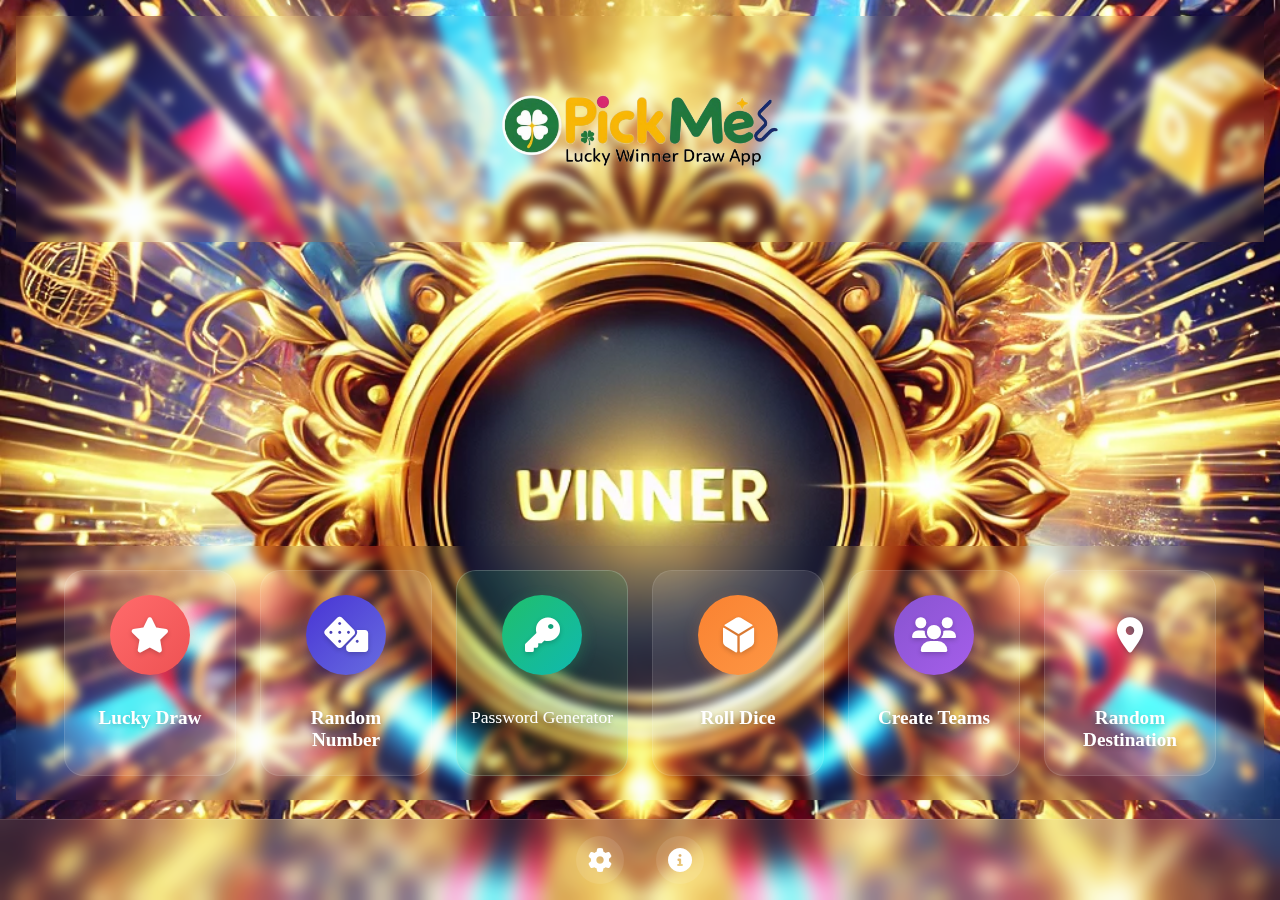
<file: index.html>
<html lang="en">
<head>
    <meta charset="UTF-8">
    <meta name="viewport" content="width=device-width, initial-scale=1.0">
    <title>PickMe - Home</title>
    <link rel="icon" type="image/x-icon" href="PickME ico.ico">
    <link rel="stylesheet" href="styles.css">
    <link rel="stylesheet" href="button-styles.css">
    <link rel="stylesheet" href="https://cdnjs.cloudflare.com/ajax/libs/font-awesome/6.0.0/css/all.min.css">
</head>
<body class="home-page">
    <div class="logo-container">
        <img src="logo.png" alt="PickMe Logo" class="logo animated-logo">
    </div>
    <nav class="home-nav">
        <div class="nav-buttons">
            <a href="pick.html" class="nav-button" data-type="lucky">
                <div class="nav-icon-wrapper">
                    <i class="fas fa-star"></i>
                </div>
                <span>Lucky Draw</span>
            </a>
            <a href="number.html" class="nav-button" data-type="number">
                <div class="nav-icon-wrapper">
                    <i class="fas fa-dice"></i>
                </div>
                <span>Random Number</span>
            </a>
            <a href="password.html" class="nav-button" data-type="password">
                <div class="nav-icon-wrapper">
                    <i class="fas fa-key"></i>
                </div>
                <span>Password Generator</span>
            </a>
            <a href="dice.html" class="nav-button" data-type="dice">
                <div class="nav-icon-wrapper">
                    <i class="fas fa-dice-d6"></i>
                </div>
                <span>Roll Dice</span>
            </a>
            <a href="team.html" class="nav-button" data-type="group">
                <div class="nav-icon-wrapper">
                    <i class="fas fa-users"></i>
                </div>
                <span>Create Teams</span>
            </a>
            <a href="destination.html" class="nav-button" data-type="destination">
                <div class="nav-icon-wrapper">
                    <i class="fas fa-map-marker-alt"></i>
                </div>
                <span>Random Destination</span>
            </a>
        </div>
    </nav>

    <!-- Settings Modal -->
    <div id="settingsModal" class="modal">
        <div class="modal-content">
            <div class="modal-header">
                <h2><i class="fas fa-cog"></i> Settings</h2>
                <span class="close-modal">&times;</span>
            </div>
            <div class="modal-body">
                <div class="settings-section">
                    <h3>Language</h3>
                    <select id="languageSelect" class="language-select">
                        <option value="en">English</option>
                        <option value="fr">Français</option>
                        <option value="es">Español</option>
                        <option value="de">Deutsch</option>
                    </select>
                </div>
            </div>
        </div>
    </div>

    <!-- About Modal -->
    <div id="aboutModal" class="modal">
        <div class="modal-content about-modal">
            <div class="modal-header">
                <h2><i class="fas fa-info-circle"></i> About</h2>
                <span class="close-modal">&times;</span>
            </div>
            <div class="modal-body">
                <div class="about-content">
                    <div class="developer-info">
                        <div class="developer-avatar">
                            <i class="fas fa-user-circle"></i>
                        </div>
                        <h3>Lucky Martino</h3>
                        <p class="developer-title">Developer</p>
                    </div>
                    <p class="about-text">
                        This app has been developed by Lucky Martino. Thank you for your support and feedback. 
                        Please feel free to contact on <a href="mailto:theatomizor@gmail.com">theatomizor@gmail.com</a>
                    </p>
                </div>
            </div>
        </div>
    </div>

    <footer class="footer">
        <div class="footer-icons">
            <button id="settingsBtn" class="footer-icon">
                <i class="fas fa-cog"></i>
            </button>
            <button id="aboutBtn" class="footer-icon">
                <i class="fas fa-info-circle"></i>
            </button>
        </div>
    </footer>

    <script src="script.js"></script>
</body>
</html>
</file>
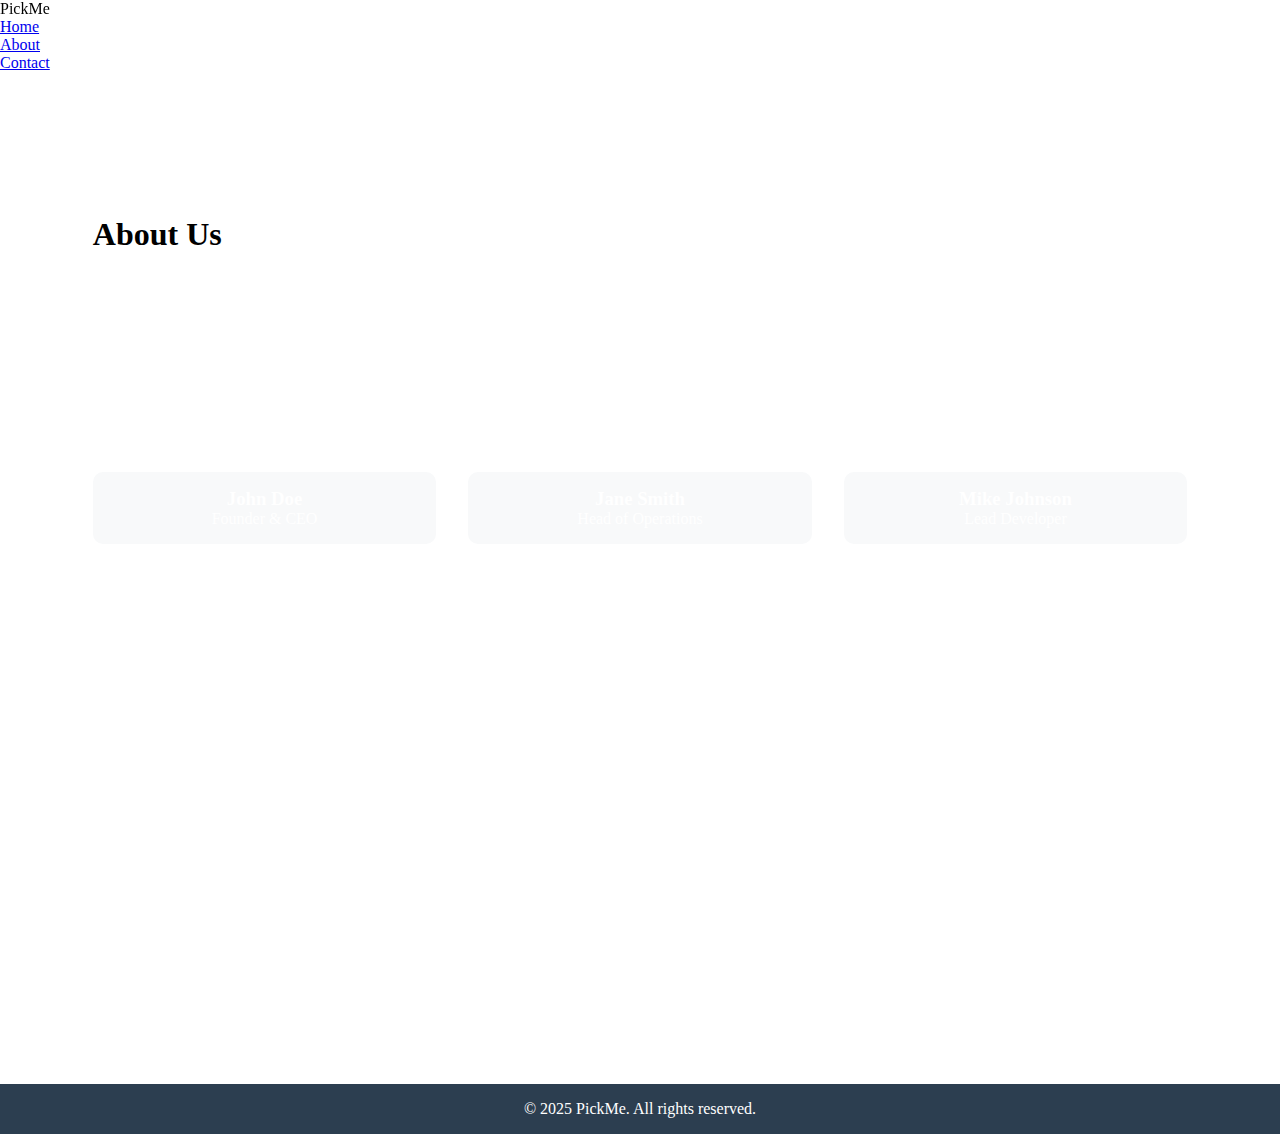
<file: about.html>
<!DOCTYPE html>
<html lang="en">
<head>
    <meta charset="UTF-8">
    <meta name="viewport" content="width=device-width, initial-scale=1.0">
    <title>PickMe - About</title>
    <link rel="stylesheet" href="styles.css">
</head>
<body>
    <nav>
        <div class="logo">PickMe</div>
        <ul>
            <li><a href="index.html">Home</a></li>
            <li><a href="about.html" class="active">About</a></li>
            <li><a href="contact.html">Contact</a></li>
        </ul>
    </nav>

    <main>
        <section class="about-section">
            <h1>About Us</h1>
            <div class="about-content">
                <div class="about-text">
                    <h2>Our Story</h2>
                    <p>PickMe was founded with a simple mission: to create amazing experiences for our users. We believe in innovation, quality, and customer satisfaction.</p>
                    
                    <h2>Our Mission</h2>
                    <p>To provide the best possible service to our customers while maintaining the highest standards of quality and reliability.</p>
                </div>
                <div class="team-section">
                    <h2>Our Team</h2>
                    <div class="team-grid">
                        <div class="team-member">
                            <h3>John Doe</h3>
                            <p>Founder & CEO</p>
                        </div>
                        <div class="team-member">
                            <h3>Jane Smith</h3>
                            <p>Head of Operations</p>
                        </div>
                        <div class="team-member">
                            <h3>Mike Johnson</h3>
                            <p>Lead Developer</p>
                        </div>
                    </div>
                </div>
            </div>
        </section>
    </main>

    <footer>
        <p>&copy; 2025 PickMe. All rights reserved.</p>
    </footer>

    <script src="script.js"></script>
</body>
</html>
</file>
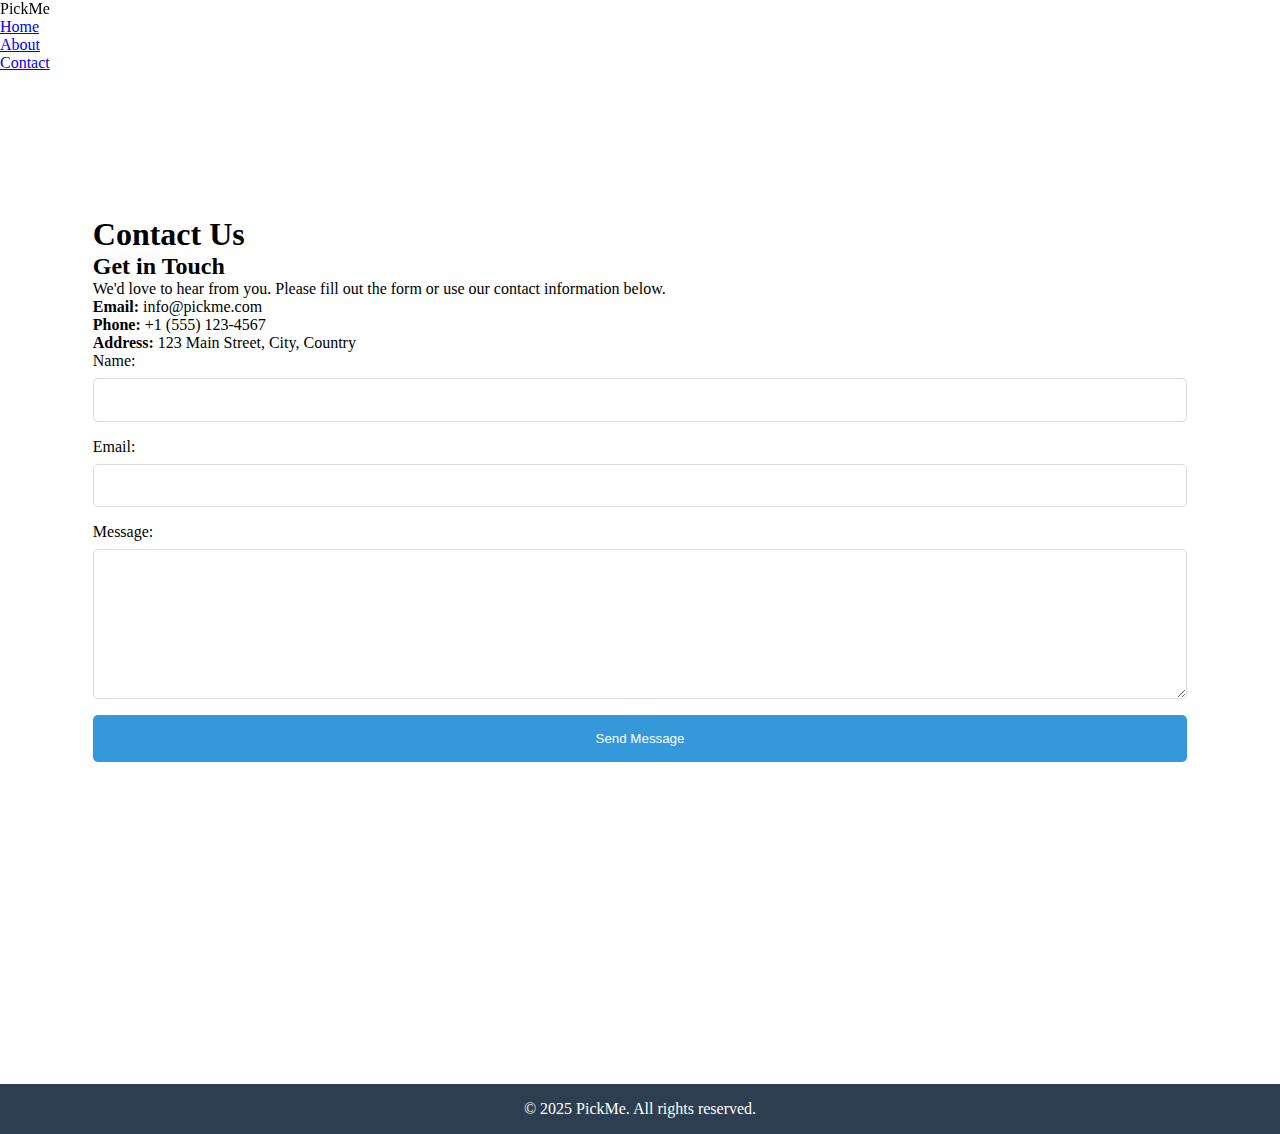
<file: contact.html>
<!DOCTYPE html>
<html lang="en">
<head>
    <meta charset="UTF-8">
    <meta name="viewport" content="width=device-width, initial-scale=1.0">
    <title>PickMe - Contact</title>
    <link rel="stylesheet" href="styles.css">
</head>
<body>
    <nav>
        <div class="logo">PickMe</div>
        <ul>
            <li><a href="index.html">Home</a></li>
            <li><a href="about.html">About</a></li>
            <li><a href="contact.html" class="active">Contact</a></li>
        </ul>
    </nav>

    <main>
        <section class="contact-section">
            <h1>Contact Us</h1>
            <div class="contact-content">
                <div class="contact-info">
                    <h2>Get in Touch</h2>
                    <p>We'd love to hear from you. Please fill out the form or use our contact information below.</p>
                    <div class="contact-details">
                        <p><strong>Email:</strong> info@pickme.com</p>
                        <p><strong>Phone:</strong> +1 (555) 123-4567</p>
                        <p><strong>Address:</strong> 123 Main Street, City, Country</p>
                    </div>
                </div>
                <form id="contact-form" class="contact-form">
                    <div class="form-group">
                        <label for="name">Name:</label>
                        <input type="text" id="name" name="name" required>
                    </div>
                    <div class="form-group">
                        <label for="email">Email:</label>
                        <input type="email" id="email" name="email" required>
                    </div>
                    <div class="form-group">
                        <label for="message">Message:</label>
                        <textarea id="message" name="message" required></textarea>
                    </div>
                    <button type="submit" class="submit-button">Send Message</button>
                </form>
            </div>
        </section>
    </main>

    <footer>
        <p>&copy; 2025 PickMe. All rights reserved.</p>
    </footer>

    <script src="script.js"></script>
</body>
</html>
</file>
<file: button-styles.css>
/* Password Button Styles */
.nav-button[data-type="password"] {
    background: rgba(32, 191, 107, 0.15);
    border: 1px solid rgba(255, 255, 255, 0.2);
    display: flex;
    flex-direction: column;
    align-items: center;
    text-decoration: none;
    color: #fff;
    padding: 1.5rem 1rem;
    border-radius: 20px;
    backdrop-filter: blur(10px);
    transition: all 0.3s ease;
    position: relative;
    overflow: hidden;
    min-height: 180px;
}

.nav-button[data-type="password"]:hover {
    background: rgba(32, 191, 107, 0.25);
    transform: translateY(-5px);
    box-shadow: 0 8px 25px rgba(0, 0, 0, 0.2);
    border-color: rgba(255, 255, 255, 0.3);
}

.nav-button[data-type="password"] .nav-icon-wrapper {
    width: 80px;
    height: 80px;
    border-radius: 50%;
    display: flex;
    align-items: center;
    justify-content: center;
    margin-bottom: 1rem;
    font-size: 2rem;
    background: linear-gradient(135deg, #20bf6b, #0fb9b1);
    box-shadow: 0 5px 15px rgba(32, 191, 107, 0.3);
    transition: all 0.3s ease;
}

.nav-button[data-type="password"]:hover .nav-icon-wrapper {
    transform: scale(1.1);
    box-shadow: 0 8px 25px rgba(32, 191, 107, 0.4);
}

.nav-button[data-type="password"] span {
    font-size: 1.1rem;
    font-weight: 500;
    text-align: center;
    white-space: nowrap;
    color: white;
}
</file>
<file: styles.css>
/* Reset and Base Styles */
* {
    margin: 0;
    padding: 0;
    box-sizing: border-box;
}

html, body {
    height: 100%;
    width: 100%;
}

/* Homepage Styles */
.home-page {
    min-height: 100vh;
    width: 100%;
    background-image: url('back.webp');
    background-size: cover;
    background-position: center;
    background-repeat: no-repeat;
    background-attachment: fixed;
    display: flex;
    flex-direction: column;
    position: relative;
    overflow: hidden;
    padding-bottom: 100px; /* Space for footer */
}

.home-page::before {
    content: '';
    position: absolute;
    top: 0;
    left: 0;
    right: 0;
    bottom: 0;
    background: transparent;
    z-index: 1;
}

.logo-container {
    width: 100%;
    padding: 0;
    display: flex;
    justify-content: center;
    align-items: center;
    position: relative;
    z-index: 2;
    background: transparent;
    backdrop-filter: blur(5px);
    margin-bottom: 1rem;
}

.logo {
    width: 400px;
    height: auto;
    filter: drop-shadow(0 0 20px rgba(255, 255, 255, 0.3));
    transition: all 0.5s ease;
}

.animated-logo {
    animation: logoFloat 3s ease-in-out infinite;
}

@keyframes logoFloat {
    0% {
        transform: translateY(0) scale(1);
        filter: drop-shadow(0 0 20px rgba(255, 255, 255, 0.3));
    }
    50% {
        transform: translateY(-10px) scale(1.02);
        filter: drop-shadow(0 0 30px rgba(255, 255, 255, 0.4));
    }
    100% {
        transform: translateY(0) scale(1);
        filter: drop-shadow(0 0 20px rgba(255, 255, 255, 0.3));
    }
}

.home-nav {
    margin: 0;
    padding: 0;
    position: relative;
    z-index: 2;
    background: transparent;
    backdrop-filter: blur(5px);
    margin-top: auto;
}

.nav-buttons {
    display: grid;
    grid-template-columns: repeat(auto-fit, minmax(160px, 1fr));
    gap: 1.5rem;
    padding: 1.5rem;
    max-width: 1200px;
    margin: 0 auto;
}

.nav-button {
    display: flex;
    flex-direction: column;
    align-items: center;
    text-decoration: none;
    color: #fff;
    padding: 1.5rem 1rem;
    border-radius: 20px;
    background: rgba(255, 255, 255, 0.1);
    backdrop-filter: blur(10px);
    transition: all 0.3s ease;
    border: 1px solid rgba(255, 255, 255, 0.1);
    position: relative;
    overflow: hidden;
    min-height: 180px;
}

.nav-button[data-type="lucky"] .nav-icon-wrapper {
    background: linear-gradient(135deg, #FF6B6B, #EE5253);
    box-shadow: 0 5px 15px rgba(238, 82, 83, 0.3);
}

.nav-button[data-type="number"] .nav-icon-wrapper {
    background: linear-gradient(135deg, #4834d4, #686de0);
    box-shadow: 0 5px 15px rgba(72, 52, 212, 0.3);
}

.nav-button[data-type="password"] .nav-icon-wrapper {
    background: linear-gradient(135deg, #20bf6b, #0fb9b1);
    box-shadow: 0 5px 15px rgba(32, 191, 107, 0.3);
}

.nav-button[data-type="dice"] .nav-icon-wrapper {
    background: linear-gradient(135deg, #fa8231, #fd9644);
    box-shadow: 0 5px 15px rgba(250, 130, 49, 0.3);
}

.nav-button[data-type="group"] .nav-icon-wrapper {
    background: linear-gradient(135deg, #8854d0, #a55eea);
    box-shadow: 0 5px 15px rgba(136, 84, 208, 0.3);
}

.nav-button:hover {
    transform: translateY(-5px);
    background: rgba(255, 255, 255, 0.15);
}

.nav-icon-wrapper {
    width: 80px;
    height: 80px;
    border-radius: 50%;
    display: flex;
    align-items: center;
    justify-content: center;
    margin-bottom: 1rem;
    position: relative;
    transition: all 0.3s ease;
}

.nav-button:hover .nav-icon-wrapper {
    transform: scale(1.1);
}

.nav-icon-wrapper i {
    font-size: 2.2rem;
    color: #fff;
    transition: all 0.3s ease;
    text-shadow: 0 2px 5px rgba(0, 0, 0, 0.2);
}

.nav-button span {
    font-size: 1.2rem;
    font-weight: 600;
    margin-top: 1rem;
    text-align: center;
    color: #fff;
    text-shadow: 0 2px 5px rgba(0, 0, 0, 0.2);
}

/* Media Queries */
@media (max-width: 768px) {
    .nav-buttons {
        grid-template-columns: repeat(2, 1fr);
        gap: 1rem;
        padding: 1rem;
        margin-bottom: 80px; /* Space for footer */
    }

    .nav-button {
        min-height: 150px;
        padding: 1rem;
    }

    .nav-icon-wrapper {
        width: 60px;
        height: 60px;
        margin-bottom: 0.8rem;
    }

    .nav-icon-wrapper i {
        font-size: 1.8rem;
    }

    .nav-button span {
        font-size: 1rem;
        margin-top: 0.8rem;
    }
}

@media (max-width: 480px) {
    .nav-buttons {
        grid-template-columns: 1fr;
        padding: 1rem;
        gap: 1rem;
        margin-bottom: 80px; /* Space for footer */
    }

    .nav-button {
        min-height: 120px;
        padding: 1rem;
        width: 100%;
        max-width: 280px;
        margin: 0 auto;
    }

    .home-page {
        padding-bottom: 100px; /* Extra space for footer */
    }

    .logo-container {
        margin-bottom: 1rem;
    }

    .logo {
        width: 200px;
        margin-bottom: 1rem;
    }
}

/* Container adjustments */
.home-page {
    min-height: 100vh;
    display: flex;
    flex-direction: column;
    padding: 1rem;
    padding-bottom: 100px; /* Space for footer */
    overflow-y: auto;
}

/* Footer adjustments */
.footer {
    position: fixed;
    bottom: 0;
    left: 0;
    right: 0;
    z-index: 1000;
    background: rgba(26, 31, 53, 0.95);
    backdrop-filter: blur(10px);
    border-top: 1px solid rgba(255, 255, 255, 0.1);
    padding: 1rem;
}

/* Main Container */
.main-container {
    display: flex;
    justify-content: center;
    align-items: flex-end;
    min-height: 100vh;
    padding-bottom: 20%;
    background-color: rgba(0, 0, 0, 0.5);
}

/* Button Container */
.button-container {
    display: flex;
    flex-direction: column;
    gap: 30px;
    text-align: center;
}

/* Main Buttons */
.main-button {
    background-color: rgba(52, 152, 219, 0.9);
    color: white;
    border: none;
    padding: 25px 40px;
    font-size: 1.5rem;
    border-radius: 10px;
    cursor: pointer;
    transition: transform 0.3s ease, background-color 0.3s ease;
    width: 250px;
    text-transform: uppercase;
    font-weight: bold;
    backdrop-filter: blur(5px);
}

.main-button:hover {
    background-color: rgba(41, 128, 185, 0.9);
    transform: scale(1.05);
}

.main-button:active {
    transform: scale(0.95);
}

/* Main Content */
main {
    min-height: 100vh;
    padding: 2rem;
    margin-top: 80px;
}

.hero {
    background: linear-gradient(135deg, #3498db, #2c3e50);
    color: white;
    text-align: center;
    padding: 4rem 2rem;
}

.hero h1 {
    font-size: 2.5rem;
    margin-bottom: 1rem;
}

.hero p {
    font-size: 1.2rem;
    margin-bottom: 2rem;
}

.cta-button {
    background-color: #e74c3c;
    color: white;
    border: none;
    padding: 1rem 2rem;
    font-size: 1.1rem;
    border-radius: 5px;
    cursor: pointer;
    transition: background-color 0.3s ease;
}

.cta-button:hover {
    background-color: #c0392b;
}

/* Features Section */
.features {
    padding: 4rem 2rem;
}

.features h2 {
    text-align: center;
    margin-bottom: 2rem;
}

.feature-grid {
    display: grid;
    grid-template-columns: repeat(auto-fit, minmax(250px, 1fr));
    gap: 2rem;
    padding: 0 5%;
}

.feature-card {
    background: white;
    padding: 2rem;
    border-radius: 10px;
    box-shadow: 0 2px 10px rgba(0,0,0,0.1);
    transition: transform 0.3s ease;
}

.feature-card:hover {
    transform: translateY(-5px);
}

/* About Page */
.about-section {
    padding: 2rem 5%;
}

.about-content {
    max-width: 1200px;
    margin: 0 auto;
}

.team-grid {
    display: grid;
    grid-template-columns: repeat(auto-fit, minmax(200px, 1fr));
    gap: 2rem;
    margin-top: 2rem;
}

.team-member {
    text-align: center;
    padding: 1rem;
    background: #f8f9fa;
    border-radius: 10px;
}

/* Contact Page */
.contact-section {
    padding: 2rem 5%;
}

.contact-container {
    max-width: 1200px;
    margin: 0 auto;
    display: grid;
    grid-template-columns: 1fr 1fr;
    gap: 2rem;
}

.contact-form {
    display: flex;
    flex-direction: column;
    gap: 1rem;
}

.form-group {
    display: flex;
    flex-direction: column;
    gap: 0.5rem;
}

input, textarea {
    padding: 0.8rem;
    border: 1px solid #ddd;
    border-radius: 5px;
    font-family: inherit;
}

textarea {
    min-height: 150px;
}

.submit-button {
    background-color: #3498db;
    color: white;
    border: none;
    padding: 1rem;
    border-radius: 5px;
    cursor: pointer;
    transition: background-color 0.3s ease;
}

.submit-button:hover {
    background-color: #2980b9;
}

/* Pick Me Page */
.pick-me-section, .group-me-section {
    padding: 2rem;
    max-width: 1200px;
    margin: 0 auto;
}

.back-button-container {
    text-align: center;
    margin-top: 2rem;
}

.content {
    background: white;
    border-radius: 15px;
    padding: 2rem;
    box-shadow: 0 4px 6px rgba(0, 0, 0, 0.1);
}

.profile-section {
    text-align: center;
    margin-bottom: 2rem;
}

.profile-image {
    width: 200px;
    height: 200px;
    margin: 0 auto 1rem;
}

.image-placeholder {
    width: 100%;
    height: 100%;
    background-color: #e0e0e0;
    border-radius: 50%;
}

.info-section {
    display: grid;
    grid-template-columns: repeat(auto-fit, minmax(250px, 1fr));
    gap: 1.5rem;
    margin-top: 2rem;
}

.info-card {
    background: #f8f9fa;
    padding: 1.5rem;
    border-radius: 10px;
    transition: transform 0.3s ease;
}

.info-card:hover {
    transform: translateY(-5px);
}

/* Group Me Page */
.group-me-section {
    max-width: 1200px;
    margin: 0 auto;
    padding: 2rem;
}

.group-controls {
    display: flex;
    justify-content: space-between;
    margin-bottom: 2rem;
}

.groups-grid {
    display: grid;
    grid-template-columns: repeat(auto-fit, minmax(250px, 1fr));
    gap: 1.5rem;
}

.group-card {
    background: white;
    padding: 1.5rem;
    border-radius: 10px;
    box-shadow: 0 2px 4px rgba(0, 0, 0, 0.1);
    transition: transform 0.3s ease;
}

.group-card:hover {
    transform: translateY(-5px);
}

.join-button {
    background-color: #2ecc71;
    color: white;
    border: none;
    padding: 0.5rem 1rem;
    border-radius: 5px;
    cursor: pointer;
    margin-top: 1rem;
    transition: background-color 0.3s ease;
}

.join-button:hover {
    background-color: #27ae60;
}

/* Pick Page Styles */
.pick-page {
    background: linear-gradient(135deg, #1a2a6c, #b21f1f, #fdbb2d);
    min-height: 100vh;
    color: white;
}

.picker-container {
    max-width: 1200px;
    margin: 0 auto;
    padding: 2rem;
}

.picker-content {
    background: rgba(255, 255, 255, 0.1);
    backdrop-filter: blur(10px);
    border-radius: 20px;
    padding: 2rem;
    box-shadow: 0 8px 32px rgba(0, 0, 0, 0.1);
}

.picker-title {
    text-align: center;
    font-size: 2.5rem;
    margin-bottom: 2rem;
    color: white;
    text-shadow: 2px 2px 4px rgba(0, 0, 0, 0.3);
}

/* Input Section */
.participants-section {
    margin-bottom: 2rem;
}

.input-group {
    display: flex;
    gap: 1rem;
    margin-bottom: 1rem;
}

.input-group input {
    flex: 1;
    padding: 0.8rem;
    border: none;
    border-radius: 10px;
    background: rgba(255, 255, 255, 0.2);
    color: white;
    font-size: 1rem;
}

.input-group input::placeholder {
    color: rgba(255, 255, 255, 0.7);
}

.add-button {
    padding: 0.8rem 1.5rem;
    background: #2ecc71;
    border: none;
    border-radius: 10px;
    color: white;
    cursor: pointer;
    transition: transform 0.3s ease, background-color 0.3s ease;
}

.add-button:hover {
    background: #27ae60;
    transform: scale(1.05);
}

/* Participants List */
.participants-list {
    display: flex;
    flex-wrap: wrap;
    gap: 1rem;
    margin-top: 1rem;
}

.participant-tag {
    background: rgba(255, 255, 255, 0.2);
    padding: 0.5rem 1rem;
    border-radius: 20px;
    display: flex;
    align-items: center;
    gap: 0.5rem;
}

.remove-participant {
    background: none;
    border: none;
    color: white;
    cursor: pointer;
    opacity: 0.7;
    transition: opacity 0.3s ease;
}

.remove-participant:hover {
    opacity: 1;
}

/* Input Methods */
.input-methods {
    display: flex;
    flex-direction: column;
    gap: 1rem;
}

.file-controls {
    display: flex;
    flex-direction: column;
    gap: 1rem;
    margin-top: 1rem;
    background: rgba(255, 255, 255, 0.1);
    padding: 1.5rem;
    border-radius: 10px;
}

.file-upload-section {
    text-align: center;
}

.file-upload-label {
    display: inline-block;
    padding: 1rem 2rem;
    background: #8e44ad;
    color: white;
    border-radius: 10px;
    cursor: pointer;
    transition: transform 0.3s ease, background-color 0.3s ease;
    font-size: 1.1rem;
}

.file-upload-label:hover {
    transform: scale(1.05);
    background: #9b59b6;
}

.file-info {
    display: block;
    margin-top: 0.5rem;
    color: white;
    font-size: 0.9rem;
}

.list-management-buttons {
    display: grid;
    grid-template-columns: repeat(3, 1fr);
    gap: 1rem;
    margin-top: 0.5rem;
}

.control-button {
    padding: 0.8rem 1rem;
    border: none;
    border-radius: 10px;
    color: white;
    cursor: pointer;
    transition: transform 0.3s ease, background-color 0.3s ease;
    display: flex;
    align-items: center;
    justify-content: center;
    gap: 0.5rem;
    font-size: 0.9rem;
}

#saveList {
    background: #27ae60;
}

#resetWheel {
    background: #c0392b;
}

.control-button:hover {
    transform: scale(1.05);
}

/* Winner Display */
.winner-display {
    text-align: center;
    margin: 2rem 0;
    opacity: 0;
    transform: scale(0.9);
    transition: opacity 0.5s ease, transform 0.5s ease;
}

.winner-display.show {
    opacity: 1;
    transform: scale(1);
}

.winner-content {
    background: rgba(255, 255, 255, 0.2);
    padding: 2rem;
    border-radius: 15px;
    position: relative;
    overflow: hidden;
}

.winner-content h2 {
    margin-bottom: 1rem;
    color: #fdbb2d;
}

.winner-content p {
    font-size: 2rem;
    font-weight: bold;
    margin: 0;
}

/* Winner Display Options */
.winner-display-option {
    margin-top: 1rem;
    display: flex;
    align-items: center;
    justify-content: center;
}

.toggle-label {
    display: flex;
    align-items: center;
    cursor: pointer;
    color: white;
}

.toggle-label input[type="checkbox"] {
    display: none;
}

.toggle-switch {
    position: relative;
    display: inline-block;
    width: 50px;
    height: 26px;
    background: rgba(255, 255, 255, 0.1);
    border-radius: 13px;
    margin-right: 10px;
    transition: all 0.3s;
}

.toggle-switch:before {
    content: '';
    position: absolute;
    width: 22px;
    height: 22px;
    border-radius: 50%;
    background: white;
    top: 2px;
    left: 2px;
    transition: all 0.3s;
}

.toggle-label input[type="checkbox"]:checked + .toggle-switch {
    background: #2ecc71;
}

.toggle-label input[type="checkbox"]:checked + .toggle-switch:before {
    transform: translateX(24px);
}

.toggle-text {
    font-size: 0.9rem;
    user-select: none;
}

.winners-control {
    display: flex;
    flex-direction: column;
    align-items: center;
    gap: 0.5rem;
    margin: 1rem 0;
    padding: 1rem;
    background: rgba(255, 255, 255, 0.1);
    border-radius: 10px;
}

.winner-input {
    width: 60px;
    padding: 0.5rem;
    text-align: center;
    border: none;
    border-radius: 5px;
    background: rgba(255, 255, 255, 0.2);
    color: white;
    margin: 0 0.5rem;
}

.winner-input:focus {
    outline: none;
    background: rgba(255, 255, 255, 0.3);
}

/* Next Winner Button */
.next-winner-button {
    display: inline-flex;
    align-items: center;
    justify-content: center;
    padding: 0.8rem 1.5rem;
    margin-top: 1rem;
    font-size: 1.1rem;
    font-weight: bold;
    color: white;
    background: linear-gradient(45deg, #3498db, #2980b9);
    border: none;
    border-radius: 25px;
    cursor: pointer;
    transition: all 0.3s ease;
    box-shadow: 0 4px 15px rgba(52, 152, 219, 0.3);
}

.next-winner-button:hover {
    transform: translateY(-2px);
    box-shadow: 0 6px 20px rgba(52, 152, 219, 0.4);
    background: linear-gradient(45deg, #2980b9, #3498db);
}

.next-winner-button:active {
    transform: translateY(1px);
    box-shadow: 0 2px 10px rgba(52, 152, 219, 0.4);
}

.next-winner-button i {
    margin-right: 8px;
    font-size: 1.1rem;
}

/* Confetti Animation */
.confetti {
    position: absolute;
    top: 0;
    left: 0;
    width: 100%;
    height: 100%;
    pointer-events: none;
}

/* Responsive adjustments */
@media (max-width: 768px) {
    .contact-container {
        grid-template-columns: 1fr;
    }
    
    nav {
        flex-direction: column;
        padding: 0;
    }
    
    nav ul {
        margin-top: 0;
    }
    
    .hero h1 {
        font-size: 2rem;
    }
    
    .content {
        padding: 0;
    }
    
    .group-controls {
        flex-direction: column;
        gap: 1rem;
    }
    
    .action-button {
        width: 100%;
    }
    
    .main-button {
        width: 180px;
        padding: 15px 30px;
        font-size: 1.2rem;
    }
    
    .input-methods {
        gap: 0.8rem;
    }

    .file-upload-section {
        flex-direction: column;
        align-items: stretch;
    }

    .file-upload-label {
        text-align: center;
    }
}

/* Control Panel */
.control-panel {
    display: flex;
    justify-content: space-between;
    align-items: center;
    margin-bottom: 2rem;
    gap: 1rem;
    flex-wrap: wrap;
}

.winners-control {
    display: flex;
    flex-direction: column;
    align-items: center;
    gap: 0.5rem;
    background: rgba(255, 255, 255, 0.1);
    padding: 1rem;
    border-radius: 10px;
}

.winners-control label {
    color: white;
    font-size: 0.9rem;
}

.winner-input {
    width: 80px;
    padding: 0.5rem;
    border: none;
    border-radius: 5px;
    background: rgba(255, 255, 255, 0.2);
    color: white;
    font-size: 1rem;
    text-align: center;
}

.list-controls {
    display: flex;
    gap: 1rem;
}

.control-button {
    padding: 0.8rem 1.5rem;
    border: none;
    border-radius: 10px;
    color: white;
    cursor: pointer;
    transition: transform 0.3s ease, background-color 0.3s ease;
    display: flex;
    align-items: center;
    gap: 0.5rem;
}

#saveList {
    background: #27ae60;
}

#resetWheel {
    background: #c0392b;
}

.control-button:hover {
    transform: scale(1.05);
}

/* Winners List */
.winners-list {
    margin: 1rem 0;
}

.winner-item {
    font-size: 1.5rem;
    margin: 0.5rem 0;
    padding: 1rem;
    background: rgba(255, 255, 255, 0.1);
    border-radius: 10px;
}

.winner-actions {
    display: flex;
    justify-content: center;
    gap: 1rem;
    margin-top: 1rem;
}

/* Modal Styles */
.modal {
    display: none;
    position: fixed;
    top: 0;
    left: 0;
    width: 100%;
    height: 100%;
    background: rgba(0, 0, 0, 0.8);
    z-index: 1000;
    justify-content: center;
    align-items: center;
}

.modal.show {
    display: flex;
}

.modal-content {
    background: white;
    padding: 2rem;
    border-radius: 15px;
    min-width: 300px;
    max-width: 500px;
    text-align: center;
}

.modal-content h2 {
    color: #2c3e50;
    margin-bottom: 1rem;
}

.edit-input {
    width: 100%;
    padding: 0.8rem;
    margin: 1rem 0;
    border: 1px solid #ddd;
    border-radius: 5px;
    font-size: 1rem;
}

.modal-buttons {
    display: flex;
    justify-content: center;
    gap: 1rem;
    margin-top: 1rem;
}

.modal-button {
    padding: 0.8rem 1.5rem;
    border: none;
    border-radius: 5px;
    cursor: pointer;
    transition: background-color 0.3s ease;
}

/* Share Buttons */
.share-buttons {
    display: grid;
    grid-template-columns: repeat(2, 1fr);
    gap: 1rem;
    margin: 1rem 0;
}

.share-button {
    padding: 1rem;
    border: none;
    border-radius: 10px;
    color: white;
    cursor: pointer;
    transition: transform 0.3s ease;
    display: flex;
    align-items: center;
    justify-content: center;
    gap: 0.5rem;
}

.share-button[data-platform="facebook"] {
    background: #3b5998;
}

.share-button[data-platform="twitter"] {
    background: #1da1f2;
}

.share-button[data-platform="whatsapp"] {
    background: #25d366;
}

.share-button[data-platform="email"] {
    background: #ea4335;
}

.share-button:hover {
    transform: scale(1.05);
}

/* Participant Tag Edit */
.participant-tag {
    position: relative;
}

.edit-participant {
    background: none;
    border: none;
    color: white;
    cursor: pointer;
    opacity: 0.7;
    transition: opacity 0.3s ease;
    margin-left: 0.5rem;
}

.edit-participant:hover {
    opacity: 1;
}

/* Responsive Adjustments */
@media (max-width: 768px) {
    .control-panel {
        flex-direction: column;
        align-items: stretch;
    }

    .winners-control {
        flex-direction: row;
        justify-content: center;
    }

    .list-controls {
        flex-wrap: wrap;
        justify-content: center;
    }

    .share-buttons {
        grid-template-columns: 1fr;
    }
}

/* Manual Entry Section */
.manual-entry-section {
    background: rgba(255, 255, 255, 0.1);
    padding: 2rem;
    border-radius: 10px;
    margin-bottom: 2rem;
}

.section-title {
    color: white;
    font-size: 1.5rem;
    margin-bottom: 1rem;
    text-align: center;
}

.manual-input-container {
    display: flex;
    gap: 1rem;
    margin-bottom: 0.5rem;
}

#participantName {
    flex: 1;
    padding: 1rem;
    border: none;
    border-radius: 10px;
    background: rgba(255, 255, 255, 0.2);
    color: white;
    font-size: 1.1rem;
    transition: background-color 0.3s ease;
}

#participantName:focus {
    background: rgba(255, 255, 255, 0.3);
    outline: none;
}

#participantName::placeholder {
    color: rgba(255, 255, 255, 0.7);
}

.add-button {
    padding: 1rem 2rem;
    border: none;
    border-radius: 10px;
    background: #27ae60;
    color: white;
    cursor: pointer;
    font-size: 1.1rem;
    display: flex;
    align-items: center;
    gap: 0.5rem;
    transition: transform 0.3s ease, background-color 0.3s ease;
}

.add-button:hover {
    background: #2ecc71;
    transform: scale(1.05);
}

.input-help {
    color: rgba(255, 255, 255, 0.7);
    font-size: 0.9rem;
    margin-top: 0.5rem;
    text-align: center;
}

.participants-list {
    margin-top: 2rem;
    display: flex;
    flex-wrap: wrap;
    gap: 1rem;
    min-height: 50px;
}

.participant-tag {
    background: rgba(255, 255, 255, 0.2);
    padding: 0.5rem 1rem;
    border-radius: 20px;
    color: white;
    display: flex;
    align-items: center;
    gap: 0.5rem;
    transition: background-color 0.3s ease;
}

.participant-tag:hover {
    background: rgba(255, 255, 255, 0.3);
}

.participant-tag button {
    background: none;
    border: none;
    color: white;
    cursor: pointer;
    opacity: 0.7;
    transition: opacity 0.3s ease;
    padding: 0.2rem;
}

.participant-tag button:hover {
    opacity: 1;
}

/* Responsive Adjustments */
@media (max-width: 768px) {
    .manual-input-container {
        flex-direction: column;
    }

    .add-button {
        width: 100%;
        justify-content: center;
    }

    #participantName {
        width: 100%;
    }
}

/* Footer */
footer {
    background-color: #2c3e50;
    color: white;
    text-align: center;
    padding: 1rem;
    margin-top: 2rem;
}

/* Participants Table */
.participants-table-container {
    margin-top: 2rem;
    background: rgba(255, 255, 255, 0.1);
    border-radius: 10px;
    padding: 1rem;
    max-height: 300px;
    overflow-y: auto;
}

.participants-table {
    width: 100%;
    border-collapse: collapse;
    color: white;
}

.participants-table th,
.participants-table td {
    padding: 1rem;
    text-align: left;
    border-bottom: 1px solid rgba(255, 255, 255, 0.1);
}

.participants-table th {
    font-weight: bold;
    background: rgba(0, 0, 0, 0.2);
    position: sticky;
    top: 0;
}

.participants-table tr:hover {
    background: rgba(255, 255, 255, 0.1);
}

.participants-table td:first-child {
    width: 50px;
    text-align: center;
}

.participants-table td:last-child {
    width: 120px;
    text-align: center;
}

.action-buttons {
    display: flex;
    gap: 0.5rem;
    justify-content: center;
}

.action-button-small {
    background: none;
    border: none;
    color: white;
    cursor: pointer;
    padding: 0.5rem;
    border-radius: 5px;
    transition: background-color 0.3s ease;
}

.action-button-small:hover {
    background: rgba(255, 255, 255, 0.1);
}

.action-button-small.edit {
    color: #3498db;
}

.action-button-small.delete {
    color: #e74c3c;
}

/* Scrollbar Styles */
.participants-table-container::-webkit-scrollbar {
    width: 8px;
}

.participants-table-container::-webkit-scrollbar-track {
    background: rgba(255, 255, 255, 0.1);
    border-radius: 4px;
}

.participants-table-container::-webkit-scrollbar-thumb {
    background: rgba(255, 255, 255, 0.2);
    border-radius: 4px;
}

.participants-table-container::-webkit-scrollbar-thumb:hover {
    background: rgba(255, 255, 255, 0.3);
}

/* Spin Button Styles */
#spinButton {
    display: inline-flex;
    align-items: center;
    justify-content: center;
    padding: 1.2rem 2.5rem;
    font-size: 1.5rem;
    font-weight: bold;
    text-transform: uppercase;
    color: white;
    background: linear-gradient(45deg, #e74c3c, #c0392b);
    border: none;
    border-radius: 50px;
    cursor: pointer;
    transition: all 0.3s ease;
    box-shadow: 0 4px 15px rgba(0, 0, 0, 0.2);
    margin: 2rem auto;
    position: relative;
    overflow: hidden;
    letter-spacing: 1px;
}

#spinButton:before {
    content: '';
    position: absolute;
    top: 0;
    left: -100%;
    width: 100%;
    height: 100%;
    background: linear-gradient(
        120deg,
        transparent,
        rgba(255, 255, 255, 0.2),
        transparent
    );
    transition: 0.5s;
}

#spinButton:hover {
    transform: translateY(-3px);
    box-shadow: 0 6px 20px rgba(231, 76, 60, 0.4);
    background: linear-gradient(45deg, #c0392b, #e74c3c);
}

#spinButton:hover:before {
    left: 100%;
}

#spinButton:active {
    transform: translateY(1px);
    box-shadow: 0 2px 10px rgba(231, 76, 60, 0.4);
}

#spinButton i {
    margin-right: 10px;
    font-size: 1.5rem;
}

#spinButton:disabled {
    background: linear-gradient(45deg, #95a5a6, #7f8c8d);
    cursor: not-allowed;
    transform: none;
    box-shadow: none;
}

#spinButton:disabled:before,
#spinButton:disabled:hover {
    animation: none;
    transform: none;
}

/* Button Container */
.button-container {
    text-align: center;
    margin: 2rem 0;
    padding: 1rem;
}

/* Wheel Section */
.wheel-section {
    text-align: center;
    margin: 2rem 0;
}

.wheel-container {
    position: relative;
    width: 300px;
    height: 300px;
    margin: 1rem auto;
}

.wheel {
    width: 100%;
    height: 100%;
    position: relative;
    border-radius: 50%;
    border: 8px solid #2c3e50;
    transition: transform 4s cubic-bezier(0.17, 0.67, 0.12, 0.99);
    transform: rotate(0deg);
    box-shadow: 0 0 30px rgba(0, 0, 0, 0.3);
}

.wheel::before {
    content: '';
    position: absolute;
    width: 100%;
    height: 100%;
    border-radius: 50%;
    border: 2px solid rgba(255, 255, 255, 0.2);
    box-sizing: border-box;
    animation: pulseGlow 2s infinite;
}

.wheel-segment {
    position: absolute;
    width: 50%;
    height: 50%;
    transform-origin: 100% 100%;
    display: flex;
    align-items: flex-start;
    justify-content: center;
    font-size: 14px;
    font-weight: bold;
    color: white;
    text-shadow: 1px 1px 2px rgba(0, 0, 0, 0.5);
    overflow: hidden;
    padding-top: 20px;
}

.segment-label {
    display: inline-block;
    transform-origin: 0 0;
    white-space: nowrap;
    max-width: 100px;
    overflow: hidden;
    text-overflow: ellipsis;
}

.wheel-segment span {
    transform: rotate(90deg);
    white-space: nowrap;
    position: absolute;
    left: -100%;
    right: -100%;
    text-align: center;
    padding-top: 15px;
    text-transform: uppercase;
    letter-spacing: 1px;
    font-size: 12px;
}

.wheel-segment::before {
    content: '';
    position: absolute;
    width: 0;
    height: 0;
    border-style: solid;
    border-width: 0 0 150px 150px;
    border-color: transparent;
    transform-origin: 100% 100%;
    transition: all 0.3s ease;
}

.wheel-segment:hover {
    filter: brightness(1.1);
}

.wheel-center {
    position: absolute;
    width: 40px;
    height: 40px;
    background: #2c3e50;
    border-radius: 50%;
    top: 50%;
    left: 50%;
    transform: translate(-50%, -50%);
    box-shadow: 0 0 20px rgba(0, 0, 0, 0.3);
    z-index: 2;
}

.wheel-center::after {
    content: '';
    position: absolute;
    width: 15px;
    height: 15px;
    background: #fff;
    border-radius: 50%;
    top: 50%;
    left: 50%;
    transform: translate(-50%, -50%);
    animation: pulse 1.5s infinite;
}

.wheel-pointer {
    position: absolute;
    width: 30px;
    height: 30px;
    background: #e74c3c;
    top: -15px;
    left: 50%;
    transform: translateX(-50%) rotate(45deg);
    z-index: 3;
    clip-path: polygon(50% 0%, 100% 50%, 50% 100%, 0% 50%);
    box-shadow: 0 0 10px rgba(0, 0, 0, 0.3);
    animation: pointerBounce 1s infinite;
}

@keyframes pulse {
    0% {
        transform: translate(-50%, -50%) scale(0.8);
        opacity: 0.5;
    }
    50% {
        transform: translate(-50%, -50%) scale(1);
        opacity: 1;
    }
    100% {
        transform: translate(-50%, -50%) scale(0.8);
        opacity: 0.5;
    }
}

@keyframes pulseGlow {
    0% {
        box-shadow: 0 0 20px rgba(255, 255, 255, 0.1);
    }
    50% {
        box-shadow: 0 0 40px rgba(255, 255, 255, 0.2);
    }
    100% {
        box-shadow: 0 0 20px rgba(255, 255, 255, 0.1);
    }
}

@keyframes pointerBounce {
    0%, 100% {
        top: -15px;
    }
    50% {
        top: -20px;
    }
}

.spinning {
    animation: wheelSpin 4s cubic-bezier(0.17, 0.67, 0.12, 0.99);
}

@keyframes wheelSpin {
    0% {
        transform: rotate(0deg);
    }
    100% {
        transform: rotate(var(--spin-value));
    }
}

/* Color palette for wheel segments */
.wheel-segment:nth-child(10n+1)::before { border-bottom-color: #e74c3c; }
.wheel-segment:nth-child(10n+2)::before { border-bottom-color: #3498db; }
.wheel-segment:nth-child(10n+3)::before { border-bottom-color: #2ecc71; }
.wheel-segment:nth-child(10n+4)::before { border-bottom-color: #f1c40f; }
.wheel-segment:nth-child(10n+5)::before { border-bottom-color: #9b59b6; }
.wheel-segment:nth-child(10n+6)::before { border-bottom-color: #e67e22; }
.wheel-segment:nth-child(10n+7)::before { border-bottom-color: #1abc9c; }
.wheel-segment:nth-child(10n+8)::before { border-bottom-color: #34495e; }
.wheel-segment:nth-child(10n+9)::before { border-bottom-color: #d35400; }
.wheel-segment:nth-child(10n+10)::before { border-bottom-color: #27ae60; }

/* Winner Actions Buttons */
.winner-actions {
    display: flex;
    gap: 1.5rem;
    justify-content: center;
    margin-top: 2rem;
}

.winner-action-button {
    display: inline-flex;
    align-items: center;
    justify-content: center;
    padding: 1rem 2rem;
    font-size: 1.2rem;
    font-weight: bold;
    color: white;
    border: none;
    border-radius: 50px;
    cursor: pointer;
    transition: all 0.3s ease;
    text-transform: uppercase;
    letter-spacing: 1px;
    position: relative;
    overflow: hidden;
}

.winner-action-button:before {
    content: '';
    position: absolute;
    top: 0;
    left: -100%;
    width: 100%;
    height: 100%;
    background: linear-gradient(120deg, transparent, rgba(255, 255, 255, 0.2), transparent);
    transition: 0.5s;
}

.winner-action-button:hover:before {
    left: 100%;
}

.winner-action-button i {
    margin-right: 10px;
    font-size: 1.2rem;
}

/* Pick Again Button */
#pickAgain {
    background: linear-gradient(45deg, #2ecc71, #27ae60);
    box-shadow: 0 4px 15px rgba(46, 204, 113, 0.3);
}

#pickAgain:hover {
    transform: translateY(-3px);
    box-shadow: 0 6px 20px rgba(46, 204, 113, 0.4);
    background: linear-gradient(45deg, #27ae60, #2ecc71);
}

#pickAgain:active {
    transform: translateY(1px);
    box-shadow: 0 2px 10px rgba(46, 204, 113, 0.4);
}

/* Share Results Button */
#shareResults {
    background: linear-gradient(45deg, #9b59b6, #8e44ad);
    box-shadow: 0 4px 15px rgba(155, 89, 182, 0.3);
}

#shareResults:hover {
    transform: translateY(-3px);
    box-shadow: 0 6px 20px rgba(155, 89, 182, 0.4);
    background: linear-gradient(45deg, #8e44ad, #9b59b6);
}

#shareResults:active {
    transform: translateY(1px);
    box-shadow: 0 2px 10px rgba(155, 89, 182, 0.4);
}

/* Share Modal Styles */
.share-buttons {
    display: flex;
    gap: 1rem;
    justify-content: center;
    margin-top: 1.5rem;
}

.share-button {
    display: inline-flex;
    align-items: center;
    justify-content: center;
    padding: 0.8rem 1.5rem;
    font-size: 1.1rem;
    color: white;
    border: none;
    border-radius: 25px;
    cursor: pointer;
    transition: all 0.3s ease;
    text-decoration: none;
}

.share-button i {
    margin-right: 8px;
}

.share-button.facebook {
    background: linear-gradient(45deg, #3b5998, #2d4373);
}

.share-button.twitter {
    background: linear-gradient(45deg, #1da1f2, #0c85d0);
}

.share-button.whatsapp {
    background: linear-gradient(45deg, #25d366, #128c7e);
}

.share-button.email {
    background: linear-gradient(45deg, #ea4335, #d62516);
}

.share-button:hover {
    transform: translateY(-2px);
    filter: brightness(1.1);
}

.share-button:active {
    transform: translateY(1px);
}

/* Modal Close Button */
#closeShare {
    position: absolute;
    top: 1rem;
    right: 1rem;
    background: rgba(255, 255, 255, 0.2);
    border: none;
    color: white;
    font-size: 1.5rem;
    cursor: pointer;
    transition: transform 0.3s ease;
}

#closeShare:hover {
    transform: rotate(90deg);
}

/* Page Winner Results */
.page-winner-results {
    margin: 2rem auto;
    padding: 2rem;
    max-width: 800px;
    display: none;
}

.page-winner-results.show {
    display: block;
    animation: fadeSlideIn 0.5s ease;
}

.page-winner-content {
    background: linear-gradient(135deg, #2c3e50, #3498db);
    padding: 3rem;
    border-radius: 20px;
    text-align: center;
    position: relative;
    box-shadow: 0 10px 30px rgba(0, 0, 0, 0.3);
    color: white;
}

.page-winner-results .trophy-icon {
    font-size: 4rem;
    color: #f1c40f;
    margin-bottom: 1rem;
    animation: bounce 2s infinite;
}

.page-winner-results .congratulations-text {
    font-size: 2.5rem;
    margin-bottom: 2rem;
    background: linear-gradient(45deg, #f1c40f, #e67e22);
    -webkit-background-clip: text;
    -webkit-text-fill-color: transparent;
    font-weight: bold;
    text-transform: uppercase;
    letter-spacing: 2px;
}

.page-winner-results .winners-list {
    margin: 2rem 0;
    font-size: 1.5rem;
}

.page-winner-results .winner-item {
    background: rgba(255, 255, 255, 0.1);
    padding: 1rem 2rem;
    margin: 0.5rem 0;
    border-radius: 10px;
    backdrop-filter: blur(5px);
    animation: fadeIn 0.5s ease;
    transition: transform 0.3s ease;
}

.page-winner-results .winner-item:hover {
    transform: scale(1.02);
    background: rgba(255, 255, 255, 0.15);
}

@keyframes fadeSlideIn {
    from {
        opacity: 0;
        transform: translateY(20px);
    }
    to {
        opacity: 1;
        transform: translateY(0);
    }
}

@keyframes bounce {
    0%, 100% {
        transform: translateY(0);
    }
    50% {
        transform: translateY(-10px);
    }
}

@keyframes fadeIn {
    from {
        opacity: 0;
        transform: translateY(10px);
    }
    to {
        opacity: 1;
        transform: translateY(0);
    }
}

/* Close Overlay Button */
.close-overlay {
    position: absolute;
    top: 1rem;
    right: 1rem;
    background: rgba(255, 255, 255, 0.2);
    border: none;
    color: white;
    width: 40px;
    height: 40px;
    border-radius: 50%;
    display: flex;
    align-items: center;
    justify-content: center;
    cursor: pointer;
    transition: all 0.3s ease;
    font-size: 1.2rem;
    z-index: 1010;
}

.close-overlay:hover {
    background: rgba(255, 255, 255, 0.3);
    transform: rotate(90deg);
}

/* Winner Display Section */
.winner-display {
    position: fixed;
    top: 0;
    left: 0;
    width: 100%;
    height: 100%;
    background: rgba(0, 0, 0, 0.8);
    display: none;
    justify-content: center;
    align-items: center;
    z-index: 1000;
    opacity: 0;
    transition: opacity 0.3s ease;
}

.winner-display.show {
    display: flex;
    opacity: 1;
}

.winner-display-content {
    background: linear-gradient(135deg, #2c3e50, #3498db);
    padding: 3rem;
    border-radius: 20px;
    max-width: 600px;
    width: 90%;
    position: relative;
    box-shadow: 0 10px 30px rgba(0, 0, 0, 0.3);
    animation: slideIn 0.5s ease;
    color: white;
}

.trophy-icon {
    font-size: 4rem;
    color: #f1c40f;
    margin-bottom: 1rem;
    animation: bounce 2s infinite;
}

.congratulations-text {
    font-size: 2.5rem;
    margin-bottom: 2rem;
    background: linear-gradient(45deg, #f1c40f, #e67e22);
    -webkit-background-clip: text;
    background-clip: text;
    -webkit-text-fill-color: transparent;
    font-weight: bold;
    text-transform: uppercase;
    letter-spacing: 2px;
}

.winners-list {
    margin: 2rem 0;
    font-size: 1.5rem;
}

.winner-item {
    background: rgba(255, 255, 255, 0.1);
    padding: 1rem 2rem;
    margin: 0.5rem 0;
    border-radius: 10px;
    backdrop-filter: blur(5px);
    animation: fadeIn 0.5s ease;
    transition: transform 0.3s ease;
}

.winner-item:hover {
    transform: scale(1.02);
    background: rgba(255, 255, 255, 0.15);
}

@keyframes slideIn {
    from {
        transform: translateY(-50px);
        opacity: 0;
    }
    to {
        transform: translateY(0);
        opacity: 1;
    }
}

@keyframes bounce {
    0%, 100% {
        transform: translateY(0);
    }
    50% {
        transform: translateY(-10px);
    }
}

@keyframes fadeIn {
    from {
        opacity: 0;
        transform: translateY(10px);
    }
    to {
        opacity: 1;
        transform: translateY(0);
    }
}

/* Error Message */
.error-message {
    color: #e74c3c;
    background-color: #fdeaea;
    border: 1px solid #fadbd8;
    padding: 0.5rem 1rem;
    border-radius: 5px;
    margin-top: 0.5rem;
    font-size: 0.9rem;
    animation: fadeIn 0.3s ease;
    position: absolute;
    left: 0;
    right: 0;
    z-index: 100;
}

.participant-input-container {
    position: relative;
    margin-bottom: 1.5rem;
}

/* Save Format Modal */
.format-options {
    display: flex;
    gap: 1.5rem;
    justify-content: center;
    margin: 2rem 0;
}

.format-option {
    display: flex;
    flex-direction: column;
    align-items: center;
    gap: 0.5rem;
    padding: 1.5rem;
    border: 2px solid rgba(255, 255, 255, 0.1);
    border-radius: 10px;
    background: rgba(255, 255, 255, 0.05);
    color: white;
    cursor: pointer;
    transition: all 0.3s ease;
}

.format-option i {
    font-size: 2rem;
    margin-bottom: 0.5rem;
}

.format-option:hover {
    transform: translateY(-3px);
    background: rgba(255, 255, 255, 0.1);
    border-color: rgba(255, 255, 255, 0.2);
    box-shadow: 0 5px 15px rgba(0, 0, 0, 0.2);
}

.format-option[data-format="excel"] {
    border-color: rgba(33, 186, 69, 0.3);
}

.format-option[data-format="excel"]:hover {
    border-color: rgba(33, 186, 69, 0.6);
    background: rgba(33, 186, 69, 0.1);
}

.format-option[data-format="csv"] {
    border-color: rgba(52, 152, 219, 0.3);
}

.format-option[data-format="csv"]:hover {
    border-color: rgba(52, 152, 219, 0.6);
    background: rgba(52, 152, 219, 0.1);
}

.format-option[data-format="txt"] {
    border-color: rgba(155, 89, 182, 0.3);
}

.format-option[data-format="txt"]:hover {
    border-color: rgba(155, 89, 182, 0.6);
    background: rgba(155, 89, 182, 0.1);
}

.save-button {
    display: inline-flex;
    align-items: center;
    gap: 0.5rem;
    padding: 0.8rem 1.5rem;
    background: linear-gradient(45deg, #3498db, #2980b9);
    color: white;
    border: none;
    border-radius: 25px;
    cursor: pointer;
    font-size: 1rem;
    font-weight: bold;
    transition: all 0.3s ease;
    box-shadow: 0 4px 15px rgba(52, 152, 219, 0.3);
}

.save-button:hover {
    transform: translateY(-2px);
    box-shadow: 0 6px 20px rgba(52, 152, 219, 0.4);
    background: linear-gradient(45deg, #2980b9, #3498db);
}

.save-button:active {
    transform: translateY(1px);
    box-shadow: 0 2px 10px rgba(52, 152, 219, 0.4);
}

.save-button i {
    font-size: 1.1rem;
}

/* Group Page Styles */
.group-page {
    min-height: 100vh;
    background: linear-gradient(135deg, #1a1a2e 0%, #16213e 100%);
    color: white;
    position: relative;
    overflow-x: hidden;
    overflow-y: auto;
}

.particles-container {
    position: fixed;
    top: 0;
    left: 0;
    width: 100%;
    height: 100%;
    z-index: 1;
}

.group-container {
    position: relative;
    z-index: 2;
    padding: 2rem;
    max-width: 1200px;
    margin: 0 auto;
}

.title-animated {
    text-align: center;
    font-size: 1.8rem;
    margin: 1rem 0;
    padding: 0.5rem;
    background: linear-gradient(45deg, #ff6b6b, #4834d4, #26de81);
    -webkit-background-clip: text;
    background-clip: text;
    -webkit-text-fill-color: transparent;
    animation: titleGradient 8s ease infinite;
    position: relative;
}

@keyframes titleGradient {
    0% { background-position: 0% 50%; }
    50% { background-position: 100% 50%; }
    100% { background-position: 0% 50%; }
}

.group-content {
    background: rgba(255, 255, 255, 0.1);
    backdrop-filter: blur(10px);
    border-radius: 20px;
    padding: 2rem;
    box-shadow: 0 8px 32px rgba(0, 0, 0, 0.1);
}

.input-section {
    display: flex;
    flex-direction: column;
    gap: 2rem;
}

.members-input h2,
.members-list h2,
.group-settings h2 {
    font-size: 1.5rem;
    margin-bottom: 1rem;
    color: #fff;
    text-shadow: 0 2px 4px rgba(0, 0, 0, 0.2);
}

.input-methods {
    display: flex;
    flex-direction: column;
    gap: 1rem;
}

.manual-input {
    display: flex;
    gap: 1rem;
}

.styled-input {
    flex: 1;
    padding: 0.75rem 1rem;
    border: 2px solid rgba(255, 255, 255, 0.1);
    border-radius: 8px;
    background: rgba(255, 255, 255, 0.05);
    color: white;
    font-size: 1rem;
}

.styled-input:focus {
    outline: none;
    border-color: rgba(255, 255, 255, 0.3);
    box-shadow: 0 0 10px rgba(255, 255, 255, 0.1);
}

.file-upload-label {
    display: inline-flex;
    align-items: center;
    gap: 0.5rem;
    padding: 0.75rem 1.5rem;
    background: rgba(255, 255, 255, 0.1);
    border-radius: 8px;
    cursor: pointer;
    transition: all 0.3s ease;
}

.file-upload-label:hover {
    background: rgba(255, 255, 255, 0.2);
}

.list-container {
    background: rgba(0, 0, 0, 0.2);
    border-radius: 10px;
    padding: 1rem;
    max-height: 300px;
    overflow-y: auto;
}

.member-item {
    display: flex;
    justify-content: space-between;
    align-items: center;
    padding: 0.75rem;
    background: rgba(255, 255, 255, 0.05);
    border-radius: 6px;
    margin-bottom: 0.5rem;
}

.settings-grid {
    display: grid;
    grid-template-columns: repeat(auto-fit, minmax(200px, 1fr));
    gap: 1.5rem;
}

.setting-item {
    display: flex;
    flex-direction: column;
    gap: 0.5rem;
}

.generate-button {
    width: 100%;
    padding: 1rem;
    background: linear-gradient(45deg, #ff6b6b, #ee5253);
    border: none;
    border-radius: 10px;
    color: white;
    font-size: 1.2rem;
    font-weight: bold;
    cursor: pointer;
    transition: all 0.3s ease;
    position: relative;
    overflow: hidden;
}

.generate-button::before {
    content: '';
    position: absolute;
    top: 0;
    left: -100%;
    width: 100%;
    height: 100%;
    background: linear-gradient(
        90deg,
        transparent,
        rgba(255, 255, 255, 0.2),
        transparent
    );
    transition: 0.5s;
}

.generate-button:hover::before {
    left: 100%;
}

.generate-button:hover {
    transform: translateY(-2px);
    box-shadow: 0 5px 15px rgba(238, 82, 83, 0.4);
}

.button-content {
    display: flex;
    align-items: center;
    justify-content: center;
    gap: 0.75rem;
}

.results-section {
    margin-top: 3rem;
    animation: fadeIn 0.5s ease;
}

.groups-grid {
    display: grid;
    grid-template-columns: repeat(auto-fit, minmax(250px, 1fr));
    gap: 1.5rem;
    margin: 2rem 0;
}

.group-card {
    background: rgba(255, 255, 255, 0.1);
    border-radius: 15px;
    padding: 1.5rem;
    box-shadow: 0 4px 15px rgba(0, 0, 0, 0.1);
    transition: all 0.3s ease;
}

.group-card:hover {
    transform: translateY(-5px);
    box-shadow: 0 8px 25px rgba(0, 0, 0, 0.2);
}

.group-card h3 {
    font-size: 1.3rem;
    margin-bottom: 1rem;
    color: #ff6b6b;
}

.group-card ul {
    list-style: none;
    padding: 0;
}

.group-card li {
    padding: 0.5rem 0;
    border-bottom: 1px solid rgba(255, 255, 255, 0.1);
}

.group-card li:last-child {
    border-bottom: none;
}

.export-options {
    display: flex;
    justify-content: center;
    gap: 1rem;
    margin-top: 2rem;
}

.export-button,
.share-button {
    display: flex;
    align-items: center;
    gap: 0.5rem;
    padding: 0.75rem 1.5rem;
    border: none;
    border-radius: 8px;
    font-weight: 600;
    cursor: pointer;
    transition: all 0.3s ease;
}

.export-button {
    background: linear-gradient(45deg, #20bf6b, #26de81);
    color: white;
}

.share-button {
    background: linear-gradient(45deg, #4834d4, #686de0);
    color: white;
}

.export-button:hover,
.share-button:hover {
    transform: translateY(-2px);
    box-shadow: 0 5px 15px rgba(0, 0, 0, 0.2);
}

/* Share Modal */
.share-options {
    display: grid;
    grid-template-columns: repeat(auto-fit, minmax(120px, 1fr));
    gap: 1rem;
    margin: 2rem 0;
}

.share-option {
    display: flex;
    flex-direction: column;
    align-items: center;
    gap: 0.5rem;
    padding: 1rem;
    background: rgba(255, 255, 255, 0.1);
    border-radius: 8px;
    border: none;
    color: white;
    cursor: pointer;
    transition: all 0.3s ease;
}

.share-option:hover {
    background: rgba(255, 255, 255, 0.2);
    transform: translateY(-2px);
}

.share-option i {
    font-size: 1.5rem;
}

@keyframes fadeIn {
    from { opacity: 0; transform: translateY(20px); }
    to { opacity: 1; transform: translateY(0); }
}

/* Responsive Design */
@media (max-width: 768px) {
    .title-animated {
        font-size: 2.5rem;
    }
    
    .group-container {
        padding: 1rem;
    }
    
    .manual-input {
        flex-direction: column;
    }
    
    .export-options {
        flex-direction: column;
    }
    
    .export-button,
    .share-button {
        width: 100%;
        justify-content: center;
    }

    /* Random Destination Page Styles */
    .destination-page {
        min-height: 100vh;
        background: linear-gradient(135deg, #1a1f35 0%, #2a3f7c 100%);
        color: #ffffff;
        display: flex;
        flex-direction: column;
        align-items: center;
        position: relative;
        overflow: hidden;
        padding: 1rem;
    }

    .destination-container {
        max-width: 800px;
        width: 100%;
        margin: 0 auto;
        background: rgba(255, 255, 255, 0.1);
        border-radius: 20px;
        backdrop-filter: blur(10px);
        box-shadow: 0 8px 32px rgba(0, 0, 0, 0.1);
        z-index: 1;
        padding: 1.5rem;
    }

    .destination-header {
        text-align: center;
        margin-bottom: 2rem;
    }

    .destination-header h1 {
        font-size: clamp(1.5rem, 4vw, 2.5rem);
        margin-bottom: 0.5rem;
        background: linear-gradient(45deg, #ff6b6b, #ee5253);
        -webkit-background-clip: text;
        -webkit-text-fill-color: transparent;
        text-shadow: 2px 2px 4px rgba(0, 0, 0, 0.2);
    }

    .destination-header p {
        font-size: clamp(0.9rem, 2vw, 1.2rem);
        color: rgba(255, 255, 255, 0.8);
    }

    .destination-controls {
        max-width: 600px;
        margin: 0 auto 2rem;
        padding: 0 1rem;
    }

    .destination-options {
        margin-bottom: 1.5rem;
    }

    .destination-options label {
        display: block;
        margin-bottom: 0.8rem;
        font-size: clamp(0.9rem, 2vw, 1.1rem);
        color: rgba(255, 255, 255, 0.9);
    }

    .destination-select {
        width: 100%;
        padding: 1rem;
        border: 2px solid rgba(255, 255, 255, 0.2);
        border-radius: 10px;
        background: rgba(0, 0, 0, 0.4);
        color: #ffffff;
        font-size: 1rem;
        cursor: pointer;
        transition: all 0.3s ease;
        -webkit-appearance: none;
        -moz-appearance: none;
        appearance: none;
        background-image: url("data:image/svg+xml;charset=UTF-8,%3csvg xmlns='http://www.w3.org/2000/svg' viewBox='0 0 24 24' fill='white'%3e%3cpath d='M7 10l5 5 5-5z'/%3e%3c/svg%3e");
        background-repeat: no-repeat;
        background-position: right 1rem center;
        background-size: 1.5rem;
        padding-right: 3rem;
    }

    .destination-select:hover {
        border-color: rgba(255, 255, 255, 0.4);
    }

    .destination-select option {
        background: #1a1f35;
        color: #fff;
    }

    .pick-button {
        width: 100%;
        padding: 1.2rem;
        font-size: clamp(1rem, 2vw, 1.2rem);
        background: linear-gradient(45deg, #ff6b6b, #ee5253);
        border: none;
        border-radius: 10px;
        color: white;
        cursor: pointer;
        transition: all 0.3s ease;
        display: flex;
        align-items: center;
        justify-content: center;
        gap: 0.8rem;
    }

    .pick-button:hover {
        transform: translateY(-2px);
        box-shadow: 0 5px 15px rgba(238, 82, 83, 0.4);
    }

    .destination-card {
        background: rgba(255, 255, 255, 0.15);
        border-radius: 15px;
        overflow: hidden;
        transition: all 0.3s ease;
        margin-top: 2rem;
    }

    .destination-card.hidden {
        display: none;
    }

    .destination-info-scroll {
        max-height: 60vh;
        overflow-y: auto;
        scrollbar-width: thin;
        scrollbar-color: rgba(255, 255, 255, 0.3) transparent;
        padding: 1.5rem;
    }

    .destination-info-scroll::-webkit-scrollbar {
        width: 8px;
    }

    .destination-info-scroll::-webkit-scrollbar-track {
        background: transparent;
    }

    .destination-info-scroll::-webkit-scrollbar-thumb {
        background-color: rgba(255, 255, 255, 0.3);
        border-radius: 4px;
    }

    .destination-info-scroll::-webkit-scrollbar-thumb:hover {
        background-color: rgba(255, 255, 255, 0.5);
    }

    .destination-info h2 {
        font-size: clamp(1.2rem, 3vw, 2rem);
        margin-bottom: 1rem;
        color: #ffffff;
    }

    .destination-meta {
        display: flex;
        flex-wrap: wrap;
        gap: 0.5rem;
        margin-bottom: 1.5rem;
    }

    .meta-tag {
        background: rgba(255, 255, 255, 0.1);
        padding: 0.5rem 1rem;
        border-radius: 20px;
        font-size: 0.9rem;
    }

    .destination-details {
        display: flex;
        flex-direction: column;
        gap: 1.5rem;
        margin-bottom: 1.5rem;
    }

    .detail-item {
        display: flex;
        gap: 1rem;
        align-items: flex-start;
    }

    .detail-item i {
        font-size: 1.2rem;
        color: #ff6b6b;
        margin-top: 0.3rem;
    }

    .detail-item p {
        flex: 1;
        font-size: clamp(0.9rem, 2vw, 1.1rem);
        line-height: 1.6;
        color: rgba(255, 255, 255, 0.9);
    }

    .destination-actions {
        display: flex;
        flex-wrap: wrap;
        gap: 1rem;
        margin-top: 2rem;
    }

    .action-button {
        flex: 1;
        min-width: 140px;
        padding: 1rem;
        display: flex;
        align-items: center;
        justify-content: center;
        gap: 0.5rem;
        border-radius: 8px;
        font-size: 1rem;
        text-decoration: none;
        transition: all 0.3s ease;
        cursor: pointer;
        border: none;
        background: #ff6b6b;
        color: white;
    }

    .action-button.secondary {
        background: rgba(255, 255, 255, 0.1);
    }

    .action-button:hover {
        transform: translateY(-2px);
        box-shadow: 0 4px 12px rgba(0, 0, 0, 0.2);
    }

    /* Modal Styles */
}

/* Group Page Action Buttons */
.action-button {
    display: flex;
    align-items: center;
    justify-content: center;
    gap: 0.5rem;
    padding: 0.75rem 1.5rem;
    border: none;
    border-radius: 8px;
    font-size: 1rem;
    font-weight: 600;
    color: white;
    cursor: pointer;
    transition: all 0.3s ease;
    background: rgba(255, 255, 255, 0.1);
    backdrop-filter: blur(5px);
}

.action-button i {
    font-size: 1.2rem;
    transition: transform 0.3s ease;
}

.action-button:hover i {
    transform: scale(1.2) rotate(5deg);
}

.add-button {
    background: rgba(46, 213, 115, 0.6);
}

.add-button:hover {
    background: rgba(46, 213, 115, 0.8);
    transform: translateY(-2px);
}

.upload-button {
    background: rgba(54, 127, 247, 0.6);
}

.upload-button:hover {
    background: rgba(54, 127, 247, 0.8);
    transform: translateY(-2px);
}

.clear-button {
    background: rgba(255, 71, 87, 0.6);
    margin-left: 1rem;
}

.clear-button:hover {
    background: rgba(255, 71, 87, 0.8);
    transform: translateY(-2px);
}

.file-upload {
    display: flex;
    align-items: center;
    margin-top: 1rem;
}

.file-info {
    margin-left: 1rem;
    color: #fff;
    font-size: 0.9rem;
}

/* Group Settings */
.settings-grid {
    display: grid;
    grid-template-columns: repeat(auto-fit, minmax(200px, 1fr));
    gap: 1.5rem;
    margin-top: 1rem;
}

.setting-item {
    display: flex;
    flex-direction: column;
    gap: 0.5rem;
}

.setting-item label {
    color: #fff;
    font-size: 1rem;
}

.styled-input {
    padding: 0.75rem;
    border: 2px solid rgba(255, 255, 255, 0.1);
    border-radius: 8px;
    background: rgba(255, 255, 255, 0.05);
    color: white;
    font-size: 1rem;
    transition: all 0.3s ease;
}

.styled-input:focus {
    outline: none;
    border-color: rgba(255, 255, 255, 0.3);
    box-shadow: 0 0 10px rgba(255, 255, 255, 0.1);
}

select.styled-input {
    appearance: none;
    padding-right: 2rem;
    background-image: url("data:image/svg+xml,%3Csvg xmlns='http://www.w3.org/2000/svg' width='24' height='24' viewBox='0 0 24 24' fill='white' stroke='white' stroke-width='2' stroke-linecap='round' stroke-linejoin='round'%3E%3Cpolyline points='6 9 12 15 18 9'%3E%3C/polyline%3E%3C/svg%3E");
    background-repeat: no-repeat;
    background-position: right 0.7rem center;
    background-size: 1em;
}

/* Media Queries */
@media (max-width: 768px) {
    .file-upload {
        flex-direction: column;
        align-items: stretch;
        gap: 1rem;
    }
    
    .clear-button {
        margin-left: 0;
    }
    
    .file-info {
        margin-left: 0;
        text-align: center;
    }
}

/* Number Page Styles */
.number-page {
    min-height: 100vh;
    width: 100%;
    background: linear-gradient(135deg, #1a1a2e, #16213e, #1a1a2e);
    color: white;
    position: relative;
    overflow-x: hidden;
    overflow-y: auto;
}

.number-container {
    max-width: 1200px;
    margin: 0 auto;
    padding: 2rem;
    position: relative;
    z-index: 2;
}

.number-content {
    background: rgba(255, 255, 255, 0.1);
    backdrop-filter: blur(10px);
    border-radius: 20px;
    padding: 2rem;
    margin-top: 2rem;
}

.range-settings {
    display: grid;
    grid-template-columns: repeat(auto-fit, minmax(200px, 1fr));
    gap: 1.5rem;
    margin-bottom: 2rem;
}

.number-card {
    background: rgba(255, 255, 255, 0.15);
    border-radius: 15px;
    padding: 1.5rem;
    text-align: center;
    animation: fadeInUp 0.5s ease-out forwards;
    opacity: 0;
    transform: translateY(20px);
}

.number-card:nth-child(n) {
    animation-delay: calc(0.1s * var(--animation-order, 0));
}

.number-value {
    font-size: 2rem;
    font-weight: bold;
    background: linear-gradient(45deg, #ff6b6b, #4834d4, #26de81);
    -webkit-background-clip: text;
    background-clip: text;
    color: transparent;
    text-shadow: 2px 2px 4px rgba(0, 0, 0, 0.1);
}

.numbers-grid {
    display: grid;
    grid-template-columns: repeat(auto-fit, minmax(120px, 1fr));
    gap: 1rem;
    margin: 2rem 0;
}

@keyframes fadeInUp {
    to {
        opacity: 1;
        transform: translateY(0);
    }
}

/* Update number page header */
.number-page .title-animated {
    font-size: 1.8rem;
    margin: 1rem 0;
    padding: 0.5rem;
}

/* Favorite numbers styles */
.favorite-numbers {
    background: rgba(255, 255, 255, 0.1);
    border-radius: 15px;
    padding: 1.5rem;
    margin: 1.5rem 0;
}

.favorite-input-group {
    display: flex;
    gap: 1rem;
    margin-bottom: 1rem;
}

.favorites-list {
    display: flex;
    flex-wrap: wrap;
    gap: 0.5rem;
    margin: 1rem 0;
}

.favorite-tag {
    background: rgba(255, 255, 255, 0.2);
    border-radius: 20px;
    padding: 0.5rem 1rem;
    display: flex;
    align-items: center;
    gap: 0.5rem;
    animation: fadeIn 0.3s ease-out;
}

.favorite-tag button {
    background: none;
    border: none;
    color: #ff6b6b;
    cursor: pointer;
    padding: 0;
    display: flex;
    align-items: center;
}

.checkbox-container {
    display: flex;
    align-items: center;
    gap: 0.5rem;
    margin-top: 1rem;
    cursor: pointer;
}

/* History section styles */
.history-section {
    margin-top: 2rem;
    background: rgba(255, 255, 255, 0.1);
    border-radius: 15px;
    padding: 1.5rem;
}

.history-actions {
    display: flex;
    gap: 1rem;
    margin: 1rem 0;
}

.history-list {
    display: flex;
    flex-direction: column;
    gap: 1rem;
}

.history-item {
    background: rgba(255, 255, 255, 0.1);
    border-radius: 10px;
    padding: 1rem;
    display: flex;
    justify-content: space-between;
    align-items: center;
    animation: slideIn 0.3s ease-out;
}

.history-numbers {
    font-family: monospace;
    font-size: 1.1rem;
}

.history-actions-group {
    display: flex;
    gap: 0.5rem;
}

.history-actions-group button {
    background: none;
    border: none;
    color: white;
    cursor: pointer;
    padding: 0.5rem;
    border-radius: 5px;
    transition: background-color 0.3s;
}

.history-actions-group button:hover {
    background: rgba(255, 255, 255, 0.1);
}

@keyframes slideIn {
    from {
        opacity: 0;
        transform: translateX(-20px);
    }
    to {
        opacity: 1;
        transform: translateX(0);
    }
}

@keyframes fadeIn {
    from {
        opacity: 0;
        transform: scale(0.9);
    }
    to {
        opacity: 1;
        transform: scale(1);
    }
}

/* Password Page Styles */
.password-page {
    min-height: 100vh;
    width: 100%;
    background: linear-gradient(135deg, #1e3c72, #2a5298);
    color: white;
    position: relative;
    overflow-x: hidden;
    overflow-y: auto;
}

.password-container {
    max-width: 1200px;
    margin: 0 auto;
    padding: 2rem;
    position: relative;
    z-index: 2;
}

.password-content {
    background: rgba(255, 255, 255, 0.1);
    backdrop-filter: blur(10px);
    border-radius: 20px;
    padding: 2rem;
    margin-top: 2rem;
}

.password-settings {
    background: rgba(255, 255, 255, 0.1);
    border-radius: 15px;
    padding: 1.5rem;
    margin-bottom: 2rem;
}

.length-control {
    display: flex;
    align-items: center;
    gap: 1rem;
    margin-top: 0.5rem;
}

.styled-range {
    flex: 1;
    height: 6px;
    background: rgba(255, 255, 255, 0.2);
    border-radius: 3px;
    appearance: none;
    outline: none;
}

.styled-range::-webkit-slider-thumb {
    appearance: none;
    width: 20px;
    height: 20px;
    background: #4CAF50;
    border-radius: 50%;
    cursor: pointer;
    transition: background 0.3s;
}

.styled-range::-webkit-slider-thumb:hover {
    background: #45a049;
}

#lengthValue {
    min-width: 2.5rem;
    text-align: center;
    font-weight: bold;
    font-size: 1.2rem;
}

.password-options {
    display: grid;
    grid-template-columns: repeat(auto-fit, minmax(250px, 1fr));
    gap: 1rem;
    margin-top: 1.5rem;
}

.password-display {
    background: rgba(0, 0, 0, 0.2);
    border-radius: 10px;
    padding: 1rem;
    margin: 1rem 0;
    display: flex;
    gap: 1rem;
    align-items: center;
}

.password-display input {
    flex: 1;
    background: transparent;
    border: none;
    color: white;
    font-family: monospace;
    font-size: 1.2rem;
    padding: 0.5rem;
}

.password-display input:focus {
    outline: none;
}

.password-actions {
    display: flex;
    gap: 0.5rem;
}

.password-history {
    margin-top: 1rem;
}

.password-item {
    background: rgba(255, 255, 255, 0.1);
    border-radius: 10px;
    padding: 1rem;
    margin-bottom: 1rem;
    display: flex;
    justify-content: space-between;
    align-items: center;
    animation: slideIn 0.3s ease-out;
}

.password-info {
    flex: 1;
    margin-right: 1rem;
}

.password-text {
    font-family: monospace;
    font-size: 1.1rem;
    margin-bottom: 0.5rem;
}

.password-timestamp {
    font-size: 0.9rem;
    opacity: 0.7;
}

.nav-button[data-type="password"] {
    background: linear-gradient(45deg, #1e3c72, #2a5298);
    transform-style: preserve-3d;
    transform: perspective(1000px) translateZ(0);
    transition: transform 0.3s ease;
}

.nav-button[data-type="password"]:hover {
    transform: perspective(1000px) translateZ(20px);
}

@keyframes slideIn {
    from {
        opacity: 0;
        transform: translateX(-20px);
    }
    to {
        opacity: 1;
        transform: translateX(0);
    }
}

/* Dice Page Styles */
.dice-page {
    background: linear-gradient(135deg, #1a1a2e 0%, #16213e 100%);
    min-height: 100vh;
    display: flex;
    flex-direction: column;
    align-items: center;
    position: relative;
    overflow: hidden;
}

.dice-container {
    width: 100%;
    max-width: 1200px;
    margin: 20px auto;
    padding: 20px;
    background: rgba(255, 255, 255, 0.1);
    border-radius: 20px;
    backdrop-filter: blur(10px);
    box-shadow: 0 8px 32px rgba(0, 0, 0, 0.1);
}

.dice-controls {
    display: flex;
    justify-content: center;
    align-items: center;
    gap: 20px;
    margin-bottom: 30px;
}

.dice-input {
    display: flex;
    align-items: center;
    gap: 10px;
}

.dice-input label {
    color: #fff;
    font-size: 1.2em;
}

.dice-input input {
    width: 60px;
    padding: 8px;
    border: 2px solid #4a90e2;
    border-radius: 8px;
    background: rgba(255, 255, 255, 0.1);
    color: #fff;
    font-size: 1.2em;
    text-align: center;
}

.roll-button {
    padding: 12px 30px;
    font-size: 1.2em;
    background: linear-gradient(45deg, #4a90e2, #63b3ed);
    color: white;
    border: none;
    border-radius: 12px;
    cursor: pointer;
    transition: transform 0.2s, box-shadow 0.2s;
    display: flex;
    align-items: center;
    gap: 10px;
}

.roll-button:hover {
    transform: translateY(-2px);
    box-shadow: 0 5px 15px rgba(74, 144, 226, 0.3);
}

.roll-button:active {
    transform: translateY(1px);
}

#diceCanvas {
    width: 100%;
    height: 400px;
    border-radius: 15px;
    overflow: hidden;
    margin: 20px 0;
    background: rgba(0, 0, 0, 0.2);
}

.dice-result {
    text-align: center;
    color: #fff;
    padding: 20px;
}

.result-container {
    margin-bottom: 20px;
}

.total-number {
    font-size: 3em;
    font-weight: bold;
    color: #4a90e2;
    text-shadow: 0 0 10px rgba(74, 144, 226, 0.5);
    animation: pulseNumber 0.5s ease-out;
}

.individual-results {
    display: flex;
    justify-content: center;
    gap: 15px;
    flex-wrap: wrap;
}

.dice-value {
    background: rgba(255, 255, 255, 0.1);
    padding: 10px 20px;
    border-radius: 10px;
    font-size: 1.2em;
    animation: fadeIn 0.3s ease-out;
}

@keyframes pulseNumber {
    0% { transform: scale(1); }
    50% { transform: scale(1.2); }
    100% { transform: scale(1); }
}

@keyframes fadeIn {
    from { opacity: 0; transform: translateY(10px); }
    to { opacity: 1; transform: translateY(0); }
}

/* Footer Styles */
.footer {
    position: fixed;
    bottom: 0;
    left: 0;
    right: 0;
    padding: 1rem;
    background: rgba(255, 255, 255, 0.1);
    backdrop-filter: blur(10px);
    border-top: 1px solid rgba(255, 255, 255, 0.1);
}

.footer-icons {
    display: flex;
    justify-content: center;
    gap: 2rem;
}

.footer-icon {
    background: none;
    border: none;
    color: #fff;
    font-size: 1.5rem;
    cursor: pointer;
    transition: transform 0.3s ease, color 0.3s ease;
    padding: 0.5rem;
    border-radius: 50%;
    width: 3rem;
    height: 3rem;
    display: flex;
    align-items: center;
    justify-content: center;
    background: rgba(255, 255, 255, 0.1);
}

.footer-icon:hover {
    transform: translateY(-5px);
    color: #4a90e2;
    background: rgba(255, 255, 255, 0.2);
}

/* Modal Styles */
.modal {
    display: none;
    position: fixed;
    top: 0;
    left: 0;
    width: 100%;
    height: 100%;
    background: rgba(0, 0, 0, 0.7);
    backdrop-filter: blur(5px);
    z-index: 1000;
    opacity: 0;
    transition: opacity 0.3s ease;
}

.modal.show {
    display: flex;
    opacity: 1;
}

.modal-content {
    background: linear-gradient(135deg, #2a3f7c 0%, #1a1f35 100%);
    border-radius: 20px;
    padding: 0;
    width: 90%;
    max-width: 500px;
    margin: auto;
    position: relative;
    transform: translateY(20px);
    transition: transform 0.3s ease;
    box-shadow: 0 10px 30px rgba(0, 0, 0, 0.3);
    border: 1px solid rgba(255, 255, 255, 0.1);
}

.modal.show .modal-content {
    transform: translateY(0);
}

.modal-header {
    padding: 1.5rem;
    border-bottom: 1px solid rgba(255, 255, 255, 0.1);
    display: flex;
    align-items: center;
    justify-content: space-between;
}

.modal-header h2 {
    color: #fff;
    margin: 0;
    font-size: 1.5rem;
    display: flex;
    align-items: center;
    gap: 0.5rem;
}

.close-modal {
    color: #fff;
    font-size: 1.5rem;
    cursor: pointer;
    transition: color 0.3s ease;
    width: 2rem;
    height: 2rem;
    display: flex;
    align-items: center;
    justify-content: center;
    border-radius: 50%;
    background: rgba(255, 255, 255, 0.1);
}

.close-modal:hover {
    color: #4a90e2;
    background: rgba(255, 255, 255, 0.2);
}

.modal-body {
    padding: 2rem;
}

/* Settings Modal Specific Styles */
.settings-section {
    color: #fff;
}

.settings-section h3 {
    margin: 0 0 1rem 0;
    font-size: 1.2rem;
    color: #4a90e2;
}

.language-select {
    width: 100%;
    padding: 0.8rem;
    border-radius: 10px;
    background: rgba(255, 255, 255, 0.1);
    border: 1px solid rgba(255, 255, 255, 0.2);
    color: #fff;
    font-size: 1rem;
    cursor: pointer;
    transition: all 0.3s ease;
}

.language-select:hover {
    background: rgba(255, 255, 255, 0.15);
}

.language-select option {
    background: #1a1f35;
    color: #fff;
}

/* About Modal Specific Styles */
.about-modal .modal-body {
    padding: 0;
}

.about-content {
    text-align: center;
    color: #fff;
}

.developer-info {
    background: linear-gradient(135deg, #4a90e2, #2a3f7c);
    padding: 2rem;
    border-radius: 0 0 20px 20px;
    margin-bottom: 2rem;
}

.developer-avatar {
    width: 100px;
    height: 100px;
    margin: 0 auto 1rem;
    background: rgba(255, 255, 255, 0.1);
    border-radius: 50%;
    display: flex;
    align-items: center;
    justify-content: center;
    font-size: 3rem;
    color: #fff;
    border: 3px solid rgba(255, 255, 255, 0.2);
}

.developer-info h3 {
    margin: 0;
    font-size: 1.5rem;
    color: #fff;
}

.developer-title {
    margin: 0.5rem 0 0 0;
    font-size: 1rem;
    opacity: 0.8;
}

.about-text {
    padding: 0 2rem 2rem;
    line-height: 1.6;
    margin: 0;
}

.about-text a {
    color: #4a90e2;
    text-decoration: none;
    transition: color 0.3s ease;
}

.about-text a:hover {
    color: #63b3ed;
    text-decoration: underline;
}

/* Mobile-first responsive design */
.number-container, .password-container {
    width: 100%;
    max-height: 100vh;
    padding: 1rem;
    display: flex;
    flex-direction: column;
    gap: 0.5rem;
}

.title-animated {
    font-size: clamp(1.5rem, 4vw, 2rem);
    margin: 0.5rem 0;
}

/* Input sections */
.input-section {
    display: flex;
    flex-direction: column;
    gap: 0.75rem;
}

.setting-item {
    margin-bottom: 0.5rem;
}

.setting-item label {
    font-size: 0.9rem;
    margin-bottom: 0.25rem;
}

.styled-input {
    padding: 0.5rem;
    font-size: 0.9rem;
}

/* Checkbox containers */
.checkbox-container {
    font-size: 0.9rem;
    padding: 0.5rem 0;
}

/* Buttons */
.generate-button {
    padding: 0.75rem;
    margin: 0.5rem 0;
}

.action-button {
    padding: 0.5rem 0.75rem;
    font-size: 0.9rem;
}

.button-content {
    gap: 0.5rem;
}

/* Results sections */
.results-section {
    margin-top: 0.5rem;
}

.results-section h2 {
    font-size: 1.2rem;
    margin-bottom: 0.5rem;
}

/* History sections */
.history-section {
    margin-top: 0.5rem;
}

.history-section h2 {
    font-size: 1.2rem;
    margin-bottom: 0.5rem;
}

/* Password specific */
.password-settings {
    display: flex;
    flex-direction: column;
    gap: 0.5rem;
}

.length-control {
    display: flex;
    align-items: center;
    gap: 0.5rem;
}

.password-options {
    display: flex;
    flex-direction: column;
    gap: 0.25rem;
}

/* Number specific */
.range-settings {
    display: flex;
    flex-direction: column;
    gap: 0.5rem;
}

.favorite-numbers {
    margin-top: 0.5rem;
}

.favorite-input-group {
    display: flex;
    gap: 0.5rem;
    margin: 0.5rem 0;
}

/* Mobile optimizations */
@media (max-width: 768px) {
    body {
        font-size: 14px;
    }

    .number-container, .password-container {
        padding: 0.75rem;
        height: 100vh;
        overflow-y: auto;
    }

    .title-animated {
        font-size: 1.5rem;
        margin: 0.5rem 0;
    }

    .input-section {
        gap: 0.5rem;
    }

    .setting-item {
        margin-bottom: 0.25rem;
    }

    .styled-input, .styled-range {
        height: 2rem;
    }

    .generate-button {
        padding: 0.6rem;
        margin: 0.25rem 0;
    }

    .action-button {
        padding: 0.4rem 0.6rem;
    }

    .results-section h2, .history-section h2 {
        font-size: 1.1rem;
        margin-bottom: 0.25rem;
    }

    /* Compact layout for tiny screens */
    @media (max-height: 600px) {
        .title-animated {
            font-size: 1.25rem;
            margin: 0.25rem 0;
        }

        .setting-item {
            margin-bottom: 0.15rem;
        }

        .checkbox-container {
            padding: 0.25rem 0;
        }

        .generate-button {
            padding: 0.5rem;
            margin: 0.15rem 0;
        }

        .results-section h2, .history-section h2 {
            font-size: 1rem;
            margin-bottom: 0.15rem;
        }
    }
}

/* Ensure content fits on screen */
.number-page, .password-page {
    min-height: 100vh;
    height: 100vh;
    overflow: hidden;
    display: flex;
    flex-direction: column;
}

#particles-js {
    position: fixed;
    width: 100%;
    height: 100%;
    top: 0;
    left: 0;
    z-index: 0;
}

.content-wrapper {
    position: relative;
    z-index: 1;
    height: 100vh;
    overflow-y: auto;
    -webkit-overflow-scrolling: touch;
}

/* Error message styles */
.error-message {
    color: #e74c3c;
    font-size: 0.9rem;
    margin-top: 0.5rem;
    padding: 0.5rem;
    border-radius: 4px;
    background-color: rgba(231, 76, 60, 0.1);
    display: flex;
    align-items: center;
    animation: slideIn 0.3s ease-out;
}

.error-message i {
    margin-right: 0.5rem;
}

.input-error {
    border-color: #e74c3c !important;
    box-shadow: 0 0 0 2px rgba(231, 76, 60, 0.2) !important;
}

.input-error:focus {
    border-color: #e74c3c !important;
    box-shadow: 0 0 0 3px rgba(231, 76, 60, 0.3) !important;
}

/* Disabled button styles */
.action-button:disabled,
.generate-button:disabled {
    background: #95a5a6 !important;
    cursor: not-allowed;
    opacity: 0.7;
    transform: none !important;
    box-shadow: none !important;
}

.action-button:disabled:hover,
.generate-button:disabled:hover {
    transform: none !important;
    box-shadow: none !important;
}

/* Dice Styles */
.dice-page {
    min-height: 100vh;
    background: linear-gradient(135deg, #1a1a2e 0%, #16213e 100%);
    color: #ffffff;
    display: flex;
    flex-direction: column;
    align-items: center;
    position: relative;
    overflow: hidden;
}

.dice-container {
    width: 100%;
    max-width: 1200px;
    margin: 20px auto;
    padding: 20px;
    background: rgba(255, 255, 255, 0.1);
    border-radius: 20px;
    backdrop-filter: blur(10px);
    box-shadow: 0 8px 32px rgba(0, 0, 0, 0.1);
}

.dice-controls {
    display: flex;
    justify-content: center;
    align-items: center;
    gap: 20px;
    margin-bottom: 30px;
}

.dice-input {
    display: flex;
    align-items: center;
    gap: 10px;
}

.dice-input label {
    color: #fff;
    font-size: 1.2em;
}

.dice-input input {
    width: 60px;
    padding: 8px;
    border: 2px solid #4a90e2;
    border-radius: 8px;
    background: rgba(255, 255, 255, 0.1);
    color: #fff;
    font-size: 1.2em;
    text-align: center;
}

.roll-button {
    padding: 12px 30px;
    font-size: 1.2em;
    background: linear-gradient(45deg, #4a90e2, #63b3ed);
    color: white;
    border: none;
    border-radius: 12px;
    cursor: pointer;
    transition: transform 0.2s, box-shadow 0.2s;
    display: flex;
    align-items: center;
    gap: 10px;
}

.roll-button:hover {
    transform: translateY(-2px);
    box-shadow: 0 5px 15px rgba(74, 144, 226, 0.3);
}

.roll-button:active {
    transform: translateY(1px);
}

#diceCanvas {
    width: 100%;
    height: 400px;
    border-radius: 15px;
    overflow: hidden;
    margin: 20px 0;
    background: rgba(0, 0, 0, 0.2);
}

.dice-result {
    text-align: center;
    color: #fff;
    padding: 20px;
}

.result-container {
    margin-bottom: 20px;
}

.total-number {
    font-size: 3em;
    font-weight: bold;
    color: #4a90e2;
    text-shadow: 0 0 10px rgba(74, 144, 226, 0.5);
    animation: pulseNumber 0.5s ease-out;
}

.individual-results {
    display: flex;
    justify-content: center;
    gap: 15px;
    flex-wrap: wrap;
}

.dice-value {
    background: rgba(255, 255, 255, 0.1);
    padding: 10px 20px;
    border-radius: 10px;
    font-size: 1.2em;
    animation: fadeIn 0.3s ease-out;
}

@keyframes pulseNumber {
    0% { transform: scale(1); }
    50% { transform: scale(1.2); }
    100% { transform: scale(1); }
}

@keyframes fadeIn {
    from { opacity: 0; transform: translateY(10px); }
    to { opacity: 1; transform: translateY(0); }
}

/* Random Destination Page Styles */
.destination-page {
    min-height: 100vh;
    background: linear-gradient(135deg, #1a1f35 0%, #2a3f7c 100%);
    color: #ffffff;
    display: flex;
    flex-direction: column;
    align-items: center;
    position: relative;
    overflow: hidden;
}

.destination-container {
    max-width: 1000px;
    width: 90%;
    margin: 2rem auto;
    padding: 2rem;
    background: rgba(255, 255, 255, 0.1);
    border-radius: 20px;
    backdrop-filter: blur(10px);
    box-shadow: 0 8px 32px rgba(0, 0, 0, 0.1);
    z-index: 1;
}

.destination-header {
    text-align: center;
    margin-bottom: 2rem;
}

.destination-header h1 {
    font-size: 2.5rem;
    margin-bottom: 0.5rem;
    background: linear-gradient(45deg, #ff6b6b, #ee5253);
    -webkit-background-clip: text;
    -webkit-text-fill-color: transparent;
    text-shadow: 2px 2px 4px rgba(0, 0, 0, 0.2);
}

.destination-header p {
    font-size: 1.2rem;
    color: rgba(255, 255, 255, 0.8);
}

.destination-controls {
    display: flex;
    flex-direction: column;
    gap: 1.5rem;
    margin-bottom: 2rem;
}

.destination-options {
    margin-bottom: 1.5rem;
}

.destination-select {
    padding: 0.8rem;
    border: 2px solid rgba(255, 255, 255, 0.2);
    border-radius: 10px;
    background: rgba(255, 255, 255, 0.1);
    color: #ffffff;
    font-size: 1rem;
    cursor: pointer;
    transition: all 0.3s ease;
}

.destination-select:hover {
    border-color: rgba(255, 255, 255, 0.4);
}

.pick-button {
    padding: 1rem 2rem;
    font-size: 1.2rem;
    background: linear-gradient(45deg, #ff6b6b, #ee5253);
    border: none;
    border-radius: 10px;
    color: white;
    cursor: pointer;
    transition: transform 0.2s, box-shadow 0.2s;
    display: flex;
    align-items: center;
    justify-content: center;
    gap: 0.5rem;
}

.pick-button:hover {
    transform: translateY(-2px);
    box-shadow: 0 5px 15px rgba(238, 82, 83, 0.4);
}

.pick-button:active {
    transform: translateY(1px);
}

.destination-card {
    background: rgba(255, 255, 255, 0.15);
    border-radius: 15px;
    overflow: hidden;
    transition: all 0.3s ease;
    margin-top: 2rem;
}

.destination-card.hidden {
    opacity: 0;
    transform: translateY(20px);
}

.destination-image {
    width: 100%;
    height: 300px;
    overflow: hidden;
}

.destination-image img {
    width: 100%;
    height: 100%;
    object-fit: cover;
    transition: transform 0.3s ease;
}

.destination-card:hover .destination-image img {
    transform: scale(1.05);
}

.destination-info {
    padding: 1.5rem;
}

.destination-info h2 {
    font-size: 1.8rem;
    margin-bottom: 1rem;
    color: #ffffff;
}

.destination-info p {
    font-size: 1.1rem;
    color: rgba(255, 255, 255, 0.9);
    margin-bottom: 1.5rem;
    line-height: 1.6;
}

.destination-details {
    display: flex;
    gap: 1rem;
    margin-bottom: 1.5rem;
}

.destination-details span {
    background: rgba(255, 255, 255, 0.1);
    padding: 0.5rem 1rem;
    border-radius: 20px;
    font-size: 0.9rem;
}

.learn-more-button {
    display: inline-flex;
    align-items: center;
    gap: 0.5rem;
    padding: 0.8rem 1.5rem;
    background: rgba(255, 255, 255, 0.2);
    border-radius: 8px;
    color: #ffffff;
    text-decoration: none;
    transition: all 0.3s ease;
}

.learn-more-button:hover {
    background: rgba(255, 255, 255, 0.3);
    transform: translateY(-2px);
}

@media (max-width: 768px) {
    .destination-container {
        margin: 1rem auto;
        padding: 1rem;
    }

    .destination-header h1 {
        font-size: 2rem;
    }

    .destination-image {
        height: 200px;
    }

    .destination-info h2 {
        font-size: 1.5rem;
    }
}

.destination-actions {
    display: flex;
    justify-content: center;
    gap: 1.5rem;
    margin-top: 2rem;
    padding: 0 1.5rem 3rem 1.5rem;
}

.action-button {
    min-width: 160px;
    max-width: 200px;
    padding: 1.2rem 2rem;
    display: flex;
    align-items: center;
    justify-content: center;
    gap: 0.8rem;
    border-radius: 25px;
    font-size: 1rem;
    font-weight: 600;
    text-decoration: none;
    cursor: pointer;
    border: none;
    transition: all 0.3s ease-in-out;
    text-transform: uppercase;
    letter-spacing: 0.8px;
    position: relative;
    overflow: hidden;
}

/* Learn More button */
.action-button:nth-child(1) {
    background: linear-gradient(135deg, #FF6B6B, #FF8E53);
    color: white;
    box-shadow: 0 4px 15px rgba(255, 107, 107, 0.4);
}

.action-button:nth-child(1):hover {
    background: linear-gradient(135deg, #FF8E53, #FF6B6B);
    transform: translateY(-3px);
    box-shadow: 0 6px 20px rgba(255, 107, 107, 0.5);
}

/* Share button */
.action-button:nth-child(2) {
    background: linear-gradient(135deg, #36D1DC, #5B86E5);
    color: white;
    box-shadow: 0 4px 15px rgba(54, 209, 220, 0.4);
}

.action-button:nth-child(2):hover {
    background: linear-gradient(135deg, #5B86E5, #36D1DC);
    transform: translateY(-3px);
    box-shadow: 0 6px 20px rgba(54, 209, 220, 0.5);
}

/* Pick Another button */
.action-button:nth-child(3) {
    background: linear-gradient(135deg, #DA22FF, #9733EE);
    color: white;
    box-shadow: 0 4px 15px rgba(218, 34, 255, 0.4);
    margin-bottom: 2rem;
}

.action-button:nth-child(3):hover {
    background: linear-gradient(135deg, #9733EE, #DA22FF);
    transform: translateY(-3px);
    box-shadow: 0 6px 20px rgba(218, 34, 255, 0.5);
}

.action-button i {
    margin-right: 8px;
    font-size: 1.1rem;
    transition: transform 0.3s ease;
}

.action-button:hover i {
    transform: scale(1.2) rotate(5deg);
}

.action-button:active {
    transform: translateY(1px);
    box-shadow: 0 2px 8px rgba(0, 0, 0, 0.2);
}

@media (max-width: 768px) {
    .destination-actions {
        flex-direction: column;
        align-items: stretch;
        padding: 0 1rem 3rem 1rem;
    }

    .action-button {
        max-width: none;
        width: 100%;
        margin-bottom: 1rem;
    }
}
.modal {
    display: none;
    position: fixed;
    top: 0;
    left: 0;
    width: 100%;
    height: 100%;
    background-color: rgba(0, 0, 0, 0.7);
    z-index: 1000;
    justify-content: center;
    align-items: center;
}

.modal-content {
    background: linear-gradient(135deg, #2a2d3e, #1a1f35);
    padding: 2rem;
    border-radius: 20px;
    max-width: 500px;
    width: 90%;
    position: relative;
    box-shadow: 0 8px 32px rgba(0, 0, 0, 0.3);
}

.modal-header {
    display: flex;
    justify-content: space-between;
    align-items: center;
    margin-bottom: 1.5rem;
}

.share-buttons {
    display: grid;
    grid-template-columns: repeat(2, 1fr);
    gap: 1rem;
}

.share-buttons .share-button {
    width: 100%;
    padding: 1rem;
    border-radius: 12px;
    background: rgba(255, 255, 255, 0.1);
    color: white;
    transition: all 0.3s ease;
}
</file>
